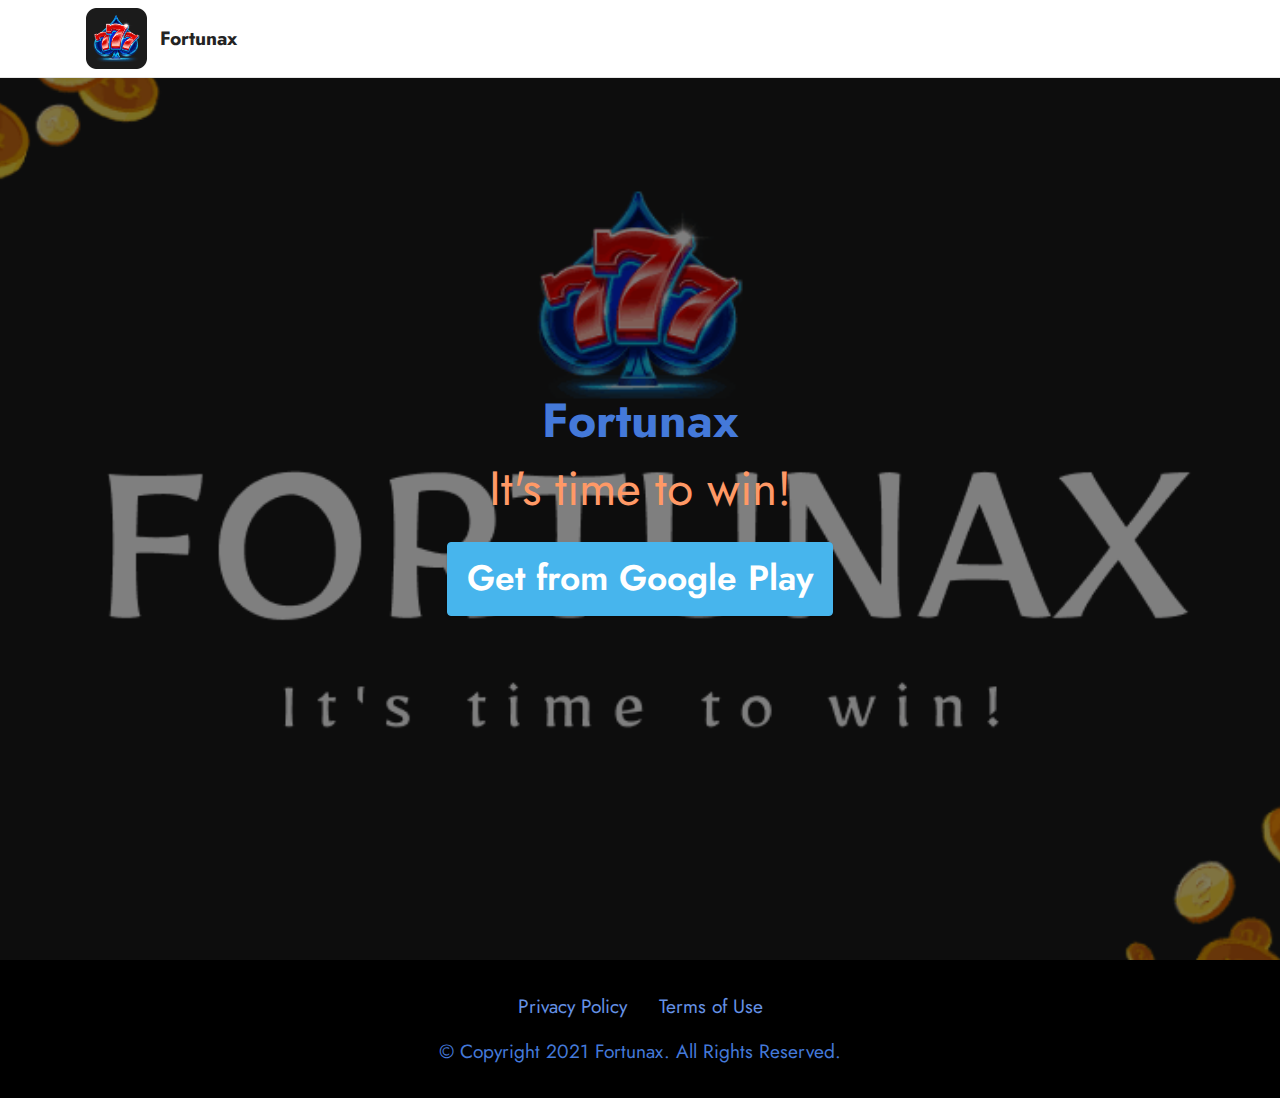
<file: index.html>
<!DOCTYPE html>
<html  >
<head>
  <!-- Site made with Mobirise Website Builder v5.3.10, https://mobirise.com -->
  <meta charset="UTF-8">
  <meta http-equiv="X-UA-Compatible" content="IE=edge">
  <meta name="generator" content="Mobirise v5.3.10, mobirise.com">
  <meta name="viewport" content="width=device-width, initial-scale=1, minimum-scale=1">
  <link rel="shortcut icon" href="assets/images/frame-389-121x121.png" type="image/x-icon">
  <meta name="description" content="Fortunax">
  
  
  <title>Fortunax</title>
  <link rel="stylesheet" href="assets/tether/tether.min.css">
  <link rel="stylesheet" href="assets/bootstrap/css/bootstrap.min.css">
  <link rel="stylesheet" href="assets/bootstrap/css/bootstrap-grid.min.css">
  <link rel="stylesheet" href="assets/bootstrap/css/bootstrap-reboot.min.css">
  <link rel="stylesheet" href="assets/dropdown/css/style.css">
  <link rel="stylesheet" href="assets/socicon/css/styles.css">
  <link rel="stylesheet" href="assets/theme/css/style.css">
  <link rel="preload" href="https://fonts.googleapis.com/css?family=Jost:100,200,300,400,500,600,700,800,900,100i,200i,300i,400i,500i,600i,700i,800i,900i&display=swap" as="style" onload="this.onload=null;this.rel='stylesheet'">
  <noscript><link rel="stylesheet" href="https://fonts.googleapis.com/css?family=Jost:100,200,300,400,500,600,700,800,900,100i,200i,300i,400i,500i,600i,700i,800i,900i&display=swap"></noscript>
  <link rel="preload" as="style" href="assets/mobirise/css/mbr-additional.css"><link rel="stylesheet" href="assets/mobirise/css/mbr-additional.css" type="text/css">
  
  
  
  
</head>
<body>
  
  <section class="menu cid-s48OLK6784" once="menu" id="menu1-h">
    
    <nav class="navbar navbar-dropdown navbar-fixed-top navbar-expand-lg">
        <div class="container">
            <div class="navbar-brand">
                <span class="navbar-logo">
                    <a href="https://play.google.com/store/apps/details?id=com.botpoe.fortunax">
                        <img src="assets/images/frame-389-121x121.png" alt="Mobirise" style="height: 3.8rem;">
                    </a>
                </span>
                <span class="navbar-caption-wrap"><a class="navbar-caption text-black text-primary display-7" href="https://play.google.com/store/apps/details?id=com.botpoe.fortunax">Fortunax</a></span>
            </div>
            
            <div class="collapse navbar-collapse" id="navbarSupportedContent">
                <ul class="navbar-nav nav-dropdown nav-right" data-app-modern-menu="true"><li class="nav-item"><a class="nav-link link text-black display-4" href="https://mobirise.com">Menu Item 1</a></li>
                    <li class="nav-item"><a class="nav-link link text-black display-4" href="https://mobirise.com">
                            Menu Item 2</a></li></ul>
                
                
            </div>
        </div>
    </nav>

</section>

<section class="header1 cid-s48MCQYojq mbr-fullscreen" id="header1-f">

    

    <div class="mbr-overlay" style="opacity: 0.5; background-color: rgb(0, 0, 0);"></div>

    <div class="align-center container">
        <div class="row justify-content-center">
            <div class="col-12 col-lg-8">
                <h1 class="mbr-section-title mbr-fonts-style mb-3 display-2"><strong>Fortunax</strong></h1>
                
                <p class="mbr-text mbr-fonts-style display-2">It's time to win!</p>
                <div class="mbr-section-btn mt-3"><a class="btn btn-info display-5" href="https://play.google.com/store/apps/details?id=com.botpoe.fortunax" target="_blank">Get from Google Play</a></div>
            </div>
        </div>
    </div>
</section>

<section class="footer3 cid-s48P1Icc8J" once="footers" id="footer3-i">

    

    

    <div class="container">
        <div class="media-container-row align-center mbr-white">
            <div class="row row-links">
                <ul class="foot-menu">
                    
                    
                    
                    
                    
                <li class="foot-menu-item mbr-fonts-style display-7"><a href="privacy-policy.html" class="text-primary">Privacy Policy</a></li><li class="foot-menu-item mbr-fonts-style display-7"><a href="terms-of-use.html" class="text-primary">Terms of Use</a></li></ul>
            </div>
            
            <div class="row row-copirayt">
                <p class="mbr-text mb-0 mbr-fonts-style mbr-white align-center display-7">
                    © Copyright 2021 Fortunax. All Rights Reserved.
                </p>
            </div>
        </div>
    </div>
  
  
  
</body>
</html>
</file>
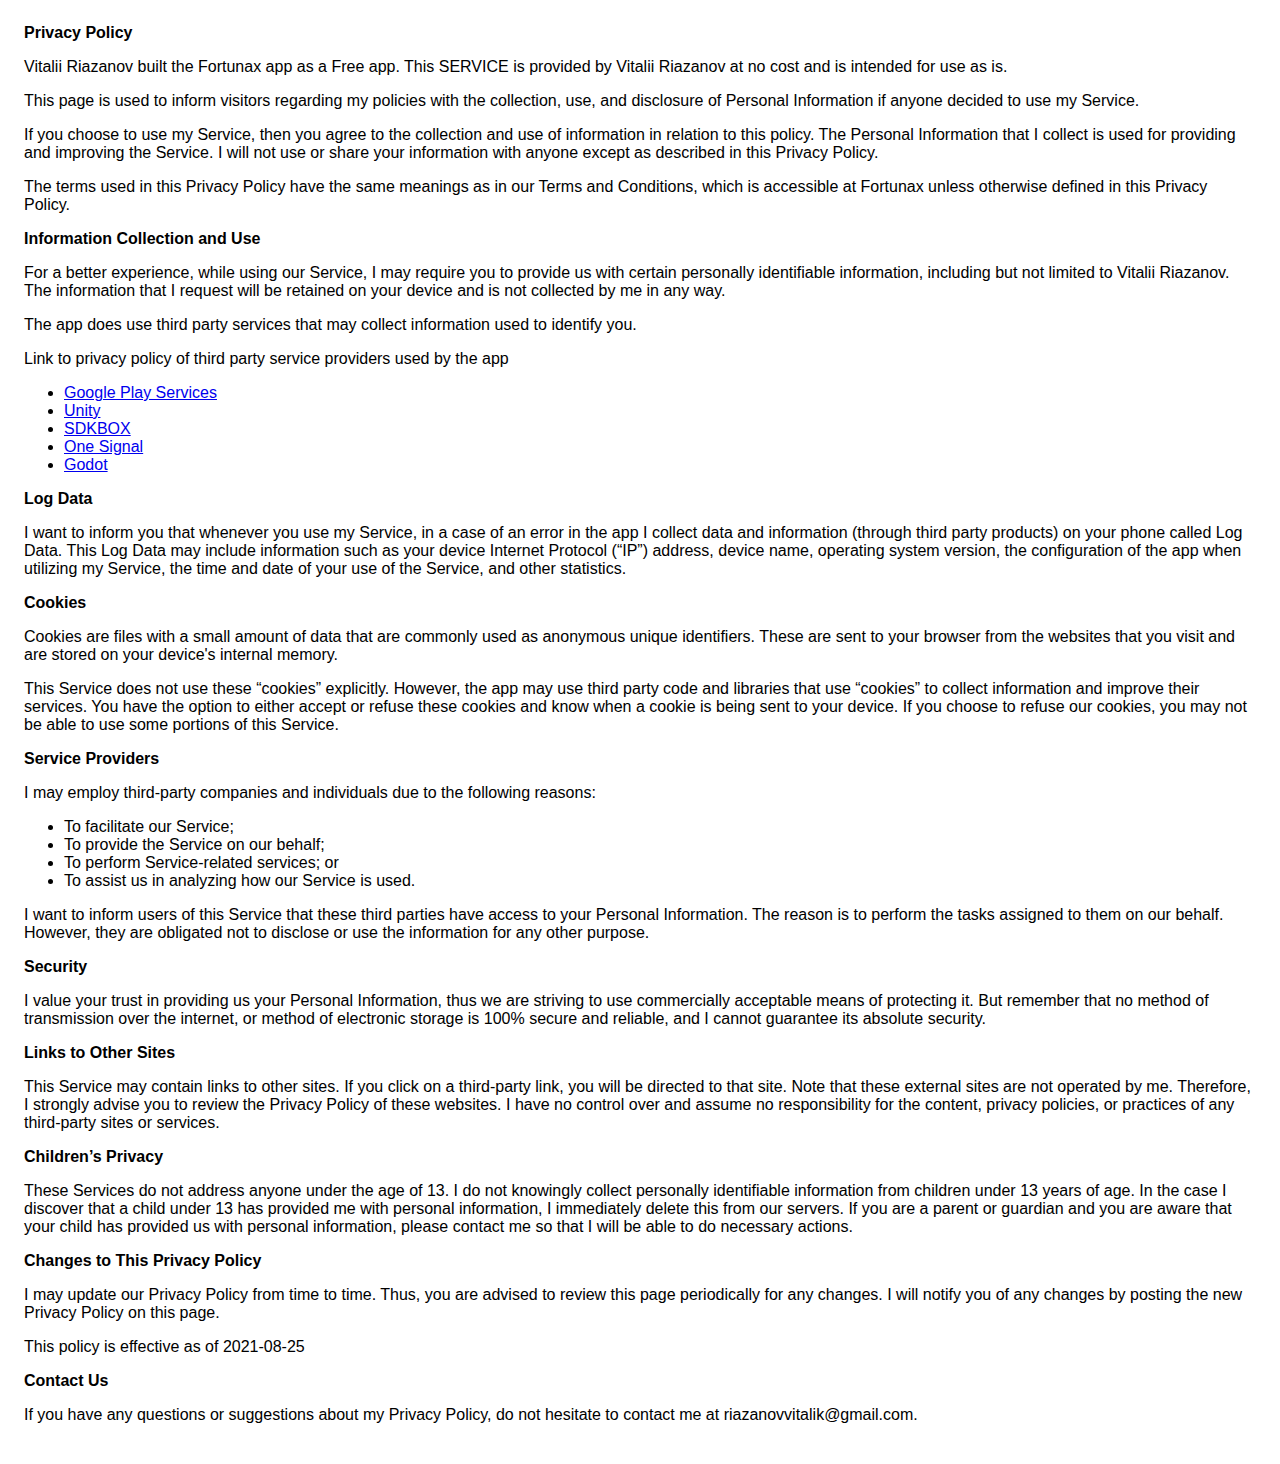
<file: privacy-policy.html>
<!DOCTYPE html>
    <html>
    <head>
      <meta charset='utf-8'>
      <meta name='viewport' content='width=device-width'>
      <title>Privacy Policy</title>
      <style> body { font-family: 'Helvetica Neue', Helvetica, Arial, sans-serif; padding:1em; } </style>
    </head>
    <body>
    <strong>Privacy Policy</strong> <p>
                  Vitalii Riazanov built the Fortunax app as
                  a Free app. This SERVICE is provided by
                  Vitalii Riazanov at no cost and is intended for use as
                  is.
                </p> <p>
                  This page is used to inform visitors regarding my
                  policies with the collection, use, and disclosure of Personal
                  Information if anyone decided to use my Service.
                </p> <p>
                  If you choose to use my Service, then you agree to
                  the collection and use of information in relation to this
                  policy. The Personal Information that I collect is
                  used for providing and improving the Service. I will not use or share your information with
                  anyone except as described in this Privacy Policy.
                </p> <p>
                  The terms used in this Privacy Policy have the same meanings
                  as in our Terms and Conditions, which is accessible at
                  Fortunax unless otherwise defined in this Privacy Policy.
                </p> <p><strong>Information Collection and Use</strong></p> <p>
                  For a better experience, while using our Service, I
                  may require you to provide us with certain personally
                  identifiable information, including but not limited to Vitalii Riazanov. The information that
                  I request will be retained on your device and is not collected by me in any way.
                </p> <div><p>
                    The app does use third party services that may collect
                    information used to identify you.
                  </p> <p>
                    Link to privacy policy of third party service providers used
                    by the app
                  </p> <ul><li><a href="https://www.google.com/policies/privacy/" target="_blank" rel="noopener noreferrer">Google Play Services</a></li><!----><!----><!----><!----><!----><!----><!----><!----><!----><!----><li><a href="https://unity3d.com/legal/privacy-policy" target="_blank" rel="noopener noreferrer">Unity</a></li><li><a href="https://www.sdkbox.com/privacy" target="_blank" rel="noopener noreferrer">SDKBOX</a></li><!----><li><a href="https://onesignal.com/privacy_policy" target="_blank" rel="noopener noreferrer">One Signal</a></li><!----><!----><!----><!----><!----><!----><!----><!----><!----><li><a href="https://godotengine.org/privacy-policy" target="_blank" rel="noopener noreferrer">Godot</a></li><!----><!----></ul></div> <p><strong>Log Data</strong></p> <p>
                  I want to inform you that whenever you
                  use my Service, in a case of an error in the app
                  I collect data and information (through third party
                  products) on your phone called Log Data. This Log Data may
                  include information such as your device Internet Protocol
                  (“IP”) address, device name, operating system version, the
                  configuration of the app when utilizing my Service,
                  the time and date of your use of the Service, and other
                  statistics.
                </p> <p><strong>Cookies</strong></p> <p>
                  Cookies are files with a small amount of data that are
                  commonly used as anonymous unique identifiers. These are sent
                  to your browser from the websites that you visit and are
                  stored on your device's internal memory.
                </p> <p>
                  This Service does not use these “cookies” explicitly. However,
                  the app may use third party code and libraries that use
                  “cookies” to collect information and improve their services.
                  You have the option to either accept or refuse these cookies
                  and know when a cookie is being sent to your device. If you
                  choose to refuse our cookies, you may not be able to use some
                  portions of this Service.
                </p> <p><strong>Service Providers</strong></p> <p>
                  I may employ third-party companies and
                  individuals due to the following reasons:
                </p> <ul><li>To facilitate our Service;</li> <li>To provide the Service on our behalf;</li> <li>To perform Service-related services; or</li> <li>To assist us in analyzing how our Service is used.</li></ul> <p>
                  I want to inform users of this Service
                  that these third parties have access to your Personal
                  Information. The reason is to perform the tasks assigned to
                  them on our behalf. However, they are obligated not to
                  disclose or use the information for any other purpose.
                </p> <p><strong>Security</strong></p> <p>
                  I value your trust in providing us your
                  Personal Information, thus we are striving to use commercially
                  acceptable means of protecting it. But remember that no method
                  of transmission over the internet, or method of electronic
                  storage is 100% secure and reliable, and I cannot
                  guarantee its absolute security.
                </p> <p><strong>Links to Other Sites</strong></p> <p>
                  This Service may contain links to other sites. If you click on
                  a third-party link, you will be directed to that site. Note
                  that these external sites are not operated by me.
                  Therefore, I strongly advise you to review the
                  Privacy Policy of these websites. I have
                  no control over and assume no responsibility for the content,
                  privacy policies, or practices of any third-party sites or
                  services.
                </p> <p><strong>Children’s Privacy</strong></p> <p>
                  These Services do not address anyone under the age of 13.
                  I do not knowingly collect personally
                  identifiable information from children under 13 years of age. In the case
                  I discover that a child under 13 has provided
                  me with personal information, I immediately
                  delete this from our servers. If you are a parent or guardian
                  and you are aware that your child has provided us with
                  personal information, please contact me so that
                  I will be able to do necessary actions.
                </p> <p><strong>Changes to This Privacy Policy</strong></p> <p>
                  I may update our Privacy Policy from
                  time to time. Thus, you are advised to review this page
                  periodically for any changes. I will
                  notify you of any changes by posting the new Privacy Policy on
                  this page.
                </p> <p>This policy is effective as of 2021-08-25</p> <p><strong>Contact Us</strong></p> <p>
                  If you have any questions or suggestions about my
                  Privacy Policy, do not hesitate to contact me at riazanovvitalik@gmail.com.
                
    </body>
    </html>
</file>
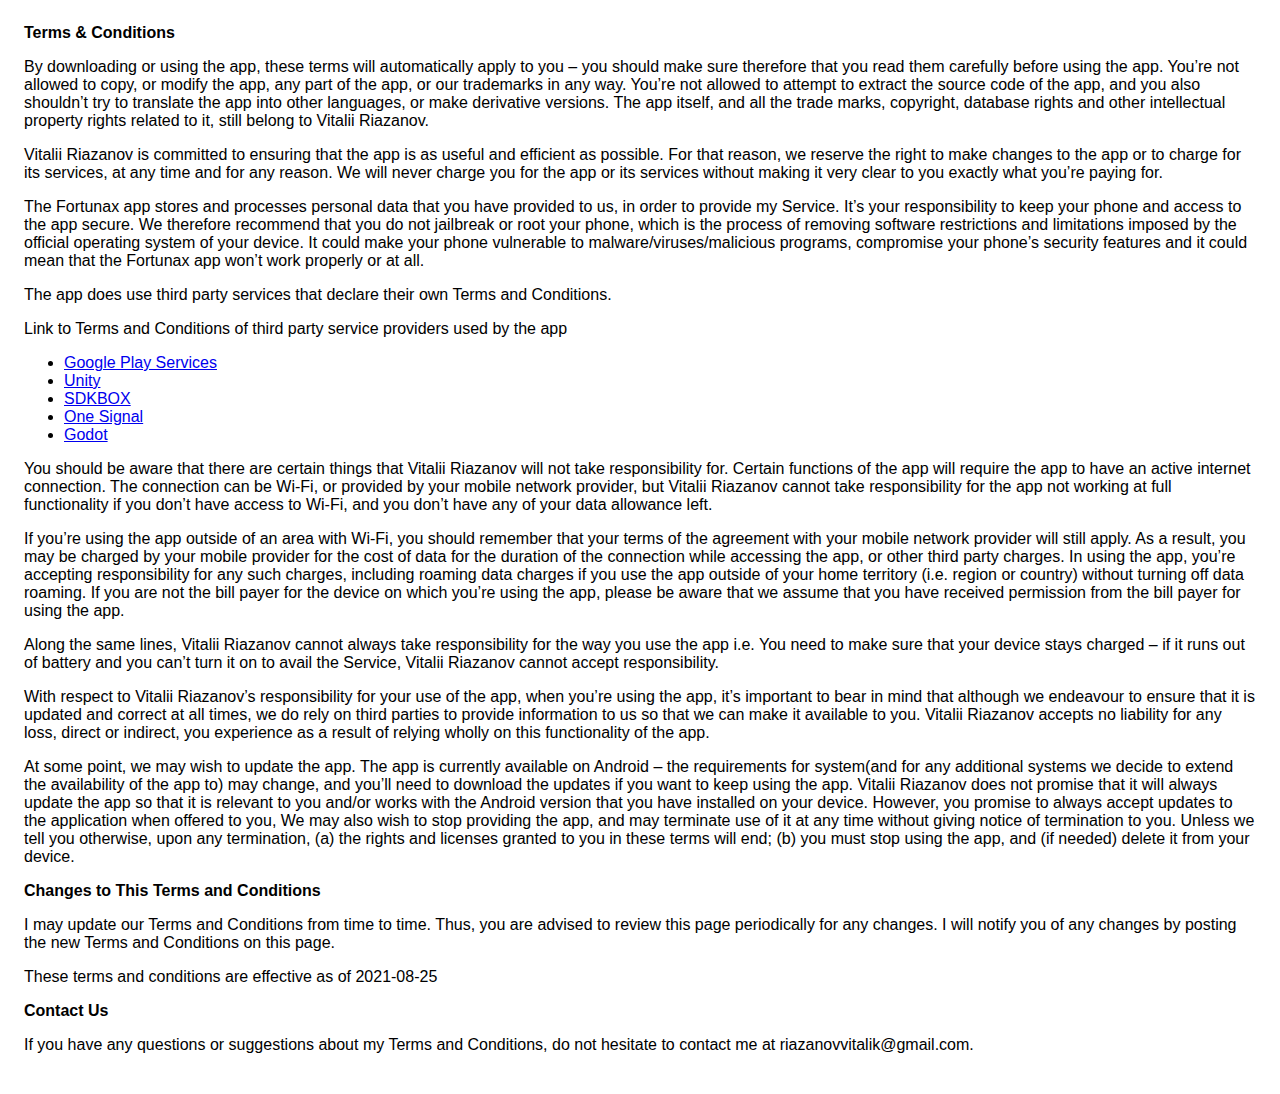
<file: terms-of-use.html>
<!DOCTYPE html>
    <html>
    <head>
      <meta charset='utf-8'>
      <meta name='viewport' content='width=device-width'>
      <title>Terms &amp; Conditions</title>
      <style> body { font-family: 'Helvetica Neue', Helvetica, Arial, sans-serif; padding:1em; } </style>
    </head>
    <body>
    <strong>Terms &amp; Conditions</strong> <p>
                  By downloading or using the app, these terms will
                  automatically apply to you – you should make sure therefore
                  that you read them carefully before using the app. You’re not
                  allowed to copy, or modify the app, any part of the app, or
                  our trademarks in any way. You’re not allowed to attempt to
                  extract the source code of the app, and you also shouldn’t try
                  to translate the app into other languages, or make derivative
                  versions. The app itself, and all the trade marks, copyright,
                  database rights and other intellectual property rights related
                  to it, still belong to Vitalii Riazanov.
                </p> <p>
                  Vitalii Riazanov is committed to ensuring that the app is
                  as useful and efficient as possible. For that reason, we
                  reserve the right to make changes to the app or to charge for
                  its services, at any time and for any reason. We will never
                  charge you for the app or its services without making it very
                  clear to you exactly what you’re paying for.
                </p> <p>
                  The Fortunax app stores and processes personal data that
                  you have provided to us, in order to provide my
                  Service. It’s your responsibility to keep your phone and
                  access to the app secure. We therefore recommend that you do
                  not jailbreak or root your phone, which is the process of
                  removing software restrictions and limitations imposed by the
                  official operating system of your device. It could make your
                  phone vulnerable to malware/viruses/malicious programs,
                  compromise your phone’s security features and it could mean
                  that the Fortunax app won’t work properly or at all.
                </p> <div><p>
                    The app does use third party services that declare their own
                    Terms and Conditions.
                  </p> <p>
                    Link to Terms and Conditions of third party service
                    providers used by the app
                  </p> <ul><li><a href="https://policies.google.com/terms" target="_blank" rel="noopener noreferrer">Google Play Services</a></li><!----><!----><!----><!----><!----><!----><!----><!----><!----><!----><li><a href="https://unity3d.com/legal/terms-of-service" target="_blank" rel="noopener noreferrer">Unity</a></li><li><a href="https://www.sdkbox.com/privacy" target="_blank" rel="noopener noreferrer">SDKBOX</a></li><!----><li><a href="https://onesignal.com/tos" target="_blank" rel="noopener noreferrer">One Signal</a></li><!----><!----><!----><!----><!----><!----><!----><!----><!----><li><a href="https://godotengine.org/license" target="_blank" rel="noopener noreferrer">Godot</a></li><!----><!----></ul></div> <p>
                  You should be aware that there are certain things that
                  Vitalii Riazanov will not take responsibility for. Certain
                  functions of the app will require the app to have an active
                  internet connection. The connection can be Wi-Fi, or provided
                  by your mobile network provider, but Vitalii Riazanov
                  cannot take responsibility for the app not working at full
                  functionality if you don’t have access to Wi-Fi, and you don’t
                  have any of your data allowance left.
                </p> <p></p> <p>
                  If you’re using the app outside of an area with Wi-Fi, you
                  should remember that your terms of the agreement with your
                  mobile network provider will still apply. As a result, you may
                  be charged by your mobile provider for the cost of data for
                  the duration of the connection while accessing the app, or
                  other third party charges. In using the app, you’re accepting
                  responsibility for any such charges, including roaming data
                  charges if you use the app outside of your home territory
                  (i.e. region or country) without turning off data roaming. If
                  you are not the bill payer for the device on which you’re
                  using the app, please be aware that we assume that you have
                  received permission from the bill payer for using the app.
                </p> <p>
                  Along the same lines, Vitalii Riazanov cannot always take
                  responsibility for the way you use the app i.e. You need to
                  make sure that your device stays charged – if it runs out of
                  battery and you can’t turn it on to avail the Service,
                  Vitalii Riazanov cannot accept responsibility.
                </p> <p>
                  With respect to Vitalii Riazanov’s responsibility for your
                  use of the app, when you’re using the app, it’s important to
                  bear in mind that although we endeavour to ensure that it is
                  updated and correct at all times, we do rely on third parties
                  to provide information to us so that we can make it available
                  to you. Vitalii Riazanov accepts no liability for any
                  loss, direct or indirect, you experience as a result of
                  relying wholly on this functionality of the app.
                </p> <p>
                  At some point, we may wish to update the app. The app is
                  currently available on Android – the requirements for
                  system(and for any additional systems we
                  decide to extend the availability of the app to) may change,
                  and you’ll need to download the updates if you want to keep
                  using the app. Vitalii Riazanov does not promise that it
                  will always update the app so that it is relevant to you
                  and/or works with the Android version that you have
                  installed on your device. However, you promise to always
                  accept updates to the application when offered to you, We may
                  also wish to stop providing the app, and may terminate use of
                  it at any time without giving notice of termination to you.
                  Unless we tell you otherwise, upon any termination, (a) the
                  rights and licenses granted to you in these terms will end;
                  (b) you must stop using the app, and (if needed) delete it
                  from your device.
                </p> <p><strong>Changes to This Terms and Conditions</strong></p> <p>
                  I may update our Terms and Conditions
                  from time to time. Thus, you are advised to review this page
                  periodically for any changes. I will
                  notify you of any changes by posting the new Terms and
                  Conditions on this page.
                </p> <p>
                  These terms and conditions are effective as of 2021-08-25
                </p> <p><strong>Contact Us</strong></p> <p>
                  If you have any questions or suggestions about my
                  Terms and Conditions, do not hesitate to contact me
                  at riazanovvitalik@gmail.com.
               
    </body>
    </html>
</file>
<file: assets/dropdown/css/style.css>
.navbar-dropdown {
  left: 0;
  padding: 0;
  position: absolute;
  right: 0;
  top: 0;
  transition: all 0.45s ease;
  z-index: 1030;
  background: #282828; }
  .navbar-dropdown .navbar-logo {
    margin-right: 0.8rem;
    transition: margin 0.3s ease-in-out;
    vertical-align: middle; }
    .navbar-dropdown .navbar-logo img {
      height: 3.125rem;
      transition: all 0.3s ease-in-out; }
    .navbar-dropdown .navbar-logo.mbr-iconfont {
      font-size: 3.125rem;
      line-height: 3.125rem; }
  .navbar-dropdown .navbar-caption {
    font-weight: 700;
    white-space: normal;
    vertical-align: -4px;
    line-height: 3.125rem !important; }
    .navbar-dropdown .navbar-caption, .navbar-dropdown .navbar-caption:hover {
      color: inherit;
      text-decoration: none; }
  .navbar-dropdown .mbr-iconfont + .navbar-caption {
    vertical-align: -1px; }
  .navbar-dropdown.navbar-fixed-top {
    position: fixed; }
  .navbar-dropdown .navbar-brand span {
    vertical-align: -4px; }
  .navbar-dropdown.bg-color.transparent {
    background: none; }
  .navbar-dropdown.navbar-short .navbar-brand {
    padding: 0.625rem 0; }
    .navbar-dropdown.navbar-short .navbar-brand span {
      vertical-align: -1px; }
  .navbar-dropdown.navbar-short .navbar-caption {
    line-height: 2.375rem !important;
    vertical-align: -2px; }
  .navbar-dropdown.navbar-short .navbar-logo {
    margin-right: 0.5rem; }
    .navbar-dropdown.navbar-short .navbar-logo img {
      height: 2.375rem; }
    .navbar-dropdown.navbar-short .navbar-logo.mbr-iconfont {
      font-size: 2.375rem;
      line-height: 2.375rem; }
  .navbar-dropdown.navbar-short .mbr-table-cell {
    height: 3.625rem; }
  .navbar-dropdown .navbar-close {
    left: 0.6875rem;
    position: fixed;
    top: 0.75rem;
    z-index: 1000; }
  .navbar-dropdown .hamburger-icon {
    content: "";
    display: inline-block;
    vertical-align: middle;
    width: 16px;
    -webkit-box-shadow: 0 -6px 0 1px #282828,0 0 0 1px #282828,0 6px 0 1px #282828;
    -moz-box-shadow: 0 -6px 0 1px #282828,0 0 0 1px #282828,0 6px 0 1px #282828;
    box-shadow: 0 -6px 0 1px #282828,0 0 0 1px #282828,0 6px 0 1px #282828; }

.dropdown-menu .dropdown-toggle[data-toggle="dropdown-submenu"]::after {
  border-bottom: 0.35em solid transparent;
  border-left: 0.35em solid;
  border-right: 0;
  border-top: 0.35em solid transparent;
  margin-left: 0.3rem; }

.dropdown-menu .dropdown-item:focus {
  outline: 0; }

.nav-dropdown {
  font-size: 0.75rem;
  font-weight: 500;
  height: auto !important; }
  .nav-dropdown .nav-btn {
    padding-left: 1rem; }
  .nav-dropdown .link {
    margin: .667em 1.667em;
    font-weight: 500;
    padding: 0;
    transition: color .2s ease-in-out; }
    .nav-dropdown .link.dropdown-toggle {
      margin-right: 2.583em; }
      .nav-dropdown .link.dropdown-toggle::after {
        margin-left: .25rem;
        border-top: 0.35em solid;
        border-right: 0.35em solid transparent;
        border-left: 0.35em solid transparent;
        border-bottom: 0; }
      .nav-dropdown .link.dropdown-toggle[aria-expanded="true"] {
        margin: 0;
        padding: 0.667em 3.263em  0.667em 1.667em; }
  .nav-dropdown .link::after,
  .nav-dropdown .dropdown-item::after {
    color: inherit; }
  .nav-dropdown .btn {
    font-size: 0.75rem;
    font-weight: 700;
    letter-spacing: 0;
    margin-bottom: 0;
    padding-left: 1.25rem;
    padding-right: 1.25rem; }
  .nav-dropdown .dropdown-menu {
    border-radius: 0;
    border: 0;
    left: 0;
    margin: 0;
    padding-bottom: 1.25rem;
    padding-top: 1.25rem;
    position: relative; }
  .nav-dropdown .dropdown-submenu {
    margin-left: 0.125rem;
    top: 0; }
  .nav-dropdown .dropdown-item {
    font-weight: 500;
    line-height: 2;
    padding: 0.3846em 4.615em 0.3846em 1.5385em;
    position: relative;
    transition: color .2s ease-in-out, background-color .2s ease-in-out; }
    .nav-dropdown .dropdown-item::after {
      margin-top: -0.3077em;
      position: absolute;
      right: 1.1538em;
      top: 50%; }
    .nav-dropdown .dropdown-item:focus, .nav-dropdown .dropdown-item:hover {
      background: none; }

@media (max-width: 767px) {
  .nav-dropdown.navbar-toggleable-sm {
    bottom: 0;
    display: none;
    left: 0;
    overflow-x: hidden;
    position: fixed;
    top: 0;
    transform: translateX(-100%);
    -ms-transform: translateX(-100%);
    -webkit-transform: translateX(-100%);
    width: 18.75rem;
    z-index: 999; } }
.nav-dropdown.navbar-toggleable-xl {
  bottom: 0;
  display: none;
  left: 0;
  overflow-x: hidden;
  position: fixed;
  top: 0;
  transform: translateX(-100%);
  -ms-transform: translateX(-100%);
  -webkit-transform: translateX(-100%);
  width: 18.75rem;
  z-index: 999; }

.nav-dropdown-sm {
  display: block !important;
  overflow-x: hidden;
  overflow: auto;
  padding-top: 3.875rem; }
  .nav-dropdown-sm::after {
    content: "";
    display: block;
    height: 3rem;
    width: 100%; }
  .nav-dropdown-sm.collapse.in ~ .navbar-close {
    display: block !important; }
  .nav-dropdown-sm.collapsing, .nav-dropdown-sm.collapse.in {
    transform: translateX(0);
    -ms-transform: translateX(0);
    -webkit-transform: translateX(0);
    transition: all 0.25s ease-out;
    -webkit-transition: all 0.25s ease-out;
    background: #282828; }
  .nav-dropdown-sm.collapsing[aria-expanded="false"] {
    transform: translateX(-100%);
    -ms-transform: translateX(-100%);
    -webkit-transform: translateX(-100%); }
  .nav-dropdown-sm .nav-item {
    display: block;
    margin-left: 0 !important;
    padding-left: 0; }
  .nav-dropdown-sm .link,
  .nav-dropdown-sm .dropdown-item {
    border-top: 1px dotted rgba(255, 255, 255, 0.1);
    font-size: 0.8125rem;
    line-height: 1.6;
    margin: 0 !important;
    padding: 0.875rem 2.4rem 0.875rem 1.5625rem !important;
    position: relative;
    white-space: normal; }
    .nav-dropdown-sm .link:focus, .nav-dropdown-sm .link:hover,
    .nav-dropdown-sm .dropdown-item:focus,
    .nav-dropdown-sm .dropdown-item:hover {
      background: rgba(0, 0, 0, 0.2) !important;
      color: #c0a375; }
  .nav-dropdown-sm .nav-btn {
    position: relative;
    padding: 1.5625rem 1.5625rem 0 1.5625rem; }
    .nav-dropdown-sm .nav-btn::before {
      border-top: 1px dotted rgba(255, 255, 255, 0.1);
      content: "";
      left: 0;
      position: absolute;
      top: 0;
      width: 100%; }
    .nav-dropdown-sm .nav-btn + .nav-btn {
      padding-top: 0.625rem; }
      .nav-dropdown-sm .nav-btn + .nav-btn::before {
        display: none; }
  .nav-dropdown-sm .btn {
    padding: 0.625rem 0; }
  .nav-dropdown-sm .dropdown-toggle[data-toggle="dropdown-submenu"]::after {
    margin-left: .25rem;
    border-top: 0.35em solid;
    border-right: 0.35em solid transparent;
    border-left: 0.35em solid transparent;
    border-bottom: 0; }
  .nav-dropdown-sm .dropdown-toggle[data-toggle="dropdown-submenu"][aria-expanded="true"]::after {
    border-top: 0;
    border-right: 0.35em solid transparent;
    border-left: 0.35em solid transparent;
    border-bottom: 0.35em solid; }
  .nav-dropdown-sm .dropdown-menu {
    margin: 0;
    padding: 0;
    position: relative;
    top: 0;
    left: 0;
    width: 100%;
    border: 0;
    float: none;
    border-radius: 0;
    background: none; }
  .nav-dropdown-sm .dropdown-submenu {
    left: 100%;
    margin-left: 0.125rem;
    margin-top: -1.25rem;
    top: 0; }

.navbar-toggleable-sm .nav-dropdown .dropdown-menu {
  position: absolute; }

.navbar-toggleable-sm .nav-dropdown .dropdown-submenu {
  left: 100%;
  margin-left: 0.125rem;
  margin-top: -1.25rem;
  top: 0; }

.navbar-toggleable-sm.opened .nav-dropdown .dropdown-menu {
  position: relative; }

.navbar-toggleable-sm.opened .nav-dropdown .dropdown-submenu {
  left: 0;
  margin-left: 00rem;
  margin-top: 0rem;
  top: 0; }

.is-builder .nav-dropdown.collapsing {
  transition: none !important; }

/*# sourceMappingURL=style.css.map */
</file>
<file: assets/socicon/css/styles.css>
@charset "UTF-8";

@font-face {
  font-family: 'Socicon';
  src:  url('../fonts/socicon.eot');
  src:  url('../fonts/socicon.eot?#iefix') format('embedded-opentype'),
    url('../fonts/socicon.woff2') format('woff2'),
    url('../fonts/socicon.ttf') format('truetype'),
    url('../fonts/socicon.woff') format('woff'),
    url('../fonts/socicon.svg#socicon') format('svg');
  font-weight: normal;
  font-style: normal;
  font-display: swap;
}

[data-icon]:before {
  font-family: "socicon" !important;
  content: attr(data-icon);
  font-style: normal !important;
  font-weight: normal !important;
  font-variant: normal !important;
  text-transform: none !important;
  speak: none;
  line-height: 1;
  -webkit-font-smoothing: antialiased;
  -moz-osx-font-smoothing: grayscale;
}

[class^="socicon-"], [class*=" socicon-"] {
  /* use !important to prevent issues with browser extensions that change fonts */
  font-family: 'Socicon' !important;
  speak: none;
  font-style: normal;
  font-weight: normal;
  font-variant: normal;
  text-transform: none;
  line-height: 1;

  /* Better Font Rendering =========== */
  -webkit-font-smoothing: antialiased;
  -moz-osx-font-smoothing: grayscale;
}

.socicon-eitaa:before {
  content: "\e97c";
}
.socicon-soroush:before {
  content: "\e97d";
}
.socicon-bale:before {
  content: "\e97e";
}
.socicon-zazzle:before {
  content: "\e97b";
}
.socicon-society6:before {
  content: "\e97a";
}
.socicon-redbubble:before {
  content: "\e979";
}
.socicon-avvo:before {
  content: "\e978";
}
.socicon-stitcher:before {
  content: "\e977";
}
.socicon-googlehangouts:before {
  content: "\e974";
}
.socicon-dlive:before {
  content: "\e975";
}
.socicon-vsco:before {
  content: "\e976";
}
.socicon-flipboard:before {
  content: "\e973";
}
.socicon-ubuntu:before {
  content: "\e958";
}
.socicon-artstation:before {
  content: "\e959";
}
.socicon-invision:before {
  content: "\e95a";
}
.socicon-torial:before {
  content: "\e95b";
}
.socicon-collectorz:before {
  content: "\e95c";
}
.socicon-seenthis:before {
  content: "\e95d";
}
.socicon-googleplaymusic:before {
  content: "\e95e";
}
.socicon-debian:before {
  content: "\e95f";
}
.socicon-filmfreeway:before {
  content: "\e960";
}
.socicon-gnome:before {
  content: "\e961";
}
.socicon-itchio:before {
  content: "\e962";
}
.socicon-jamendo:before {
  content: "\e963";
}
.socicon-mix:before {
  content: "\e964";
}
.socicon-sharepoint:before {
  content: "\e965";
}
.socicon-tinder:before {
  content: "\e966";
}
.socicon-windguru:before {
  content: "\e967";
}
.socicon-cdbaby:before {
  content: "\e968";
}
.socicon-elementaryos:before {
  content: "\e969";
}
.socicon-stage32:before {
  content: "\e96a";
}
.socicon-tiktok:before {
  content: "\e96b";
}
.socicon-gitter:before {
  content: "\e96c";
}
.socicon-letterboxd:before {
  content: "\e96d";
}
.socicon-threema:before {
  content: "\e96e";
}
.socicon-splice:before {
  content: "\e96f";
}
.socicon-metapop:before {
  content: "\e970";
}
.socicon-naver:before {
  content: "\e971";
}
.socicon-remote:before {
  content: "\e972";
}
.socicon-internet:before {
  content: "\e957";
}
.socicon-moddb:before {
  content: "\e94b";
}
.socicon-indiedb:before {
  content: "\e94c";
}
.socicon-traxsource:before {
  content: "\e94d";
}
.socicon-gamefor:before {
  content: "\e94e";
}
.socicon-pixiv:before {
  content: "\e94f";
}
.socicon-myanimelist:before {
  content: "\e950";
}
.socicon-blackberry:before {
  content: "\e951";
}
.socicon-wickr:before {
  content: "\e952";
}
.socicon-spip:before {
  content: "\e953";
}
.socicon-napster:before {
  content: "\e954";
}
.socicon-beatport:before {
  content: "\e955";
}
.socicon-hackerone:before {
  content: "\e956";
}
.socicon-hackernews:before {
  content: "\e946";
}
.socicon-smashwords:before {
  content: "\e947";
}
.socicon-kobo:before {
  content: "\e948";
}
.socicon-bookbub:before {
  content: "\e949";
}
.socicon-mailru:before {
  content: "\e94a";
}
.socicon-gitlab:before {
  content: "\e945";
}
.socicon-instructables:before {
  content: "\e944";
}
.socicon-portfolio:before {
  content: "\e943";
}
.socicon-codered:before {
  content: "\e940";
}
.socicon-origin:before {
  content: "\e941";
}
.socicon-nextdoor:before {
  content: "\e942";
}
.socicon-udemy:before {
  content: "\e93f";
}
.socicon-livemaster:before {
  content: "\e93e";
}
.socicon-crunchbase:before {
  content: "\e93b";
}
.socicon-homefy:before {
  content: "\e93c";
}
.socicon-calendly:before {
  content: "\e93d";
}
.socicon-realtor:before {
  content: "\e90f";
}
.socicon-tidal:before {
  content: "\e910";
}
.socicon-qobuz:before {
  content: "\e911";
}
.socicon-natgeo:before {
  content: "\e912";
}
.socicon-mastodon:before {
  content: "\e913";
}
.socicon-unsplash:before {
  content: "\e914";
}
.socicon-homeadvisor:before {
  content: "\e915";
}
.socicon-angieslist:before {
  content: "\e916";
}
.socicon-codepen:before {
  content: "\e917";
}
.socicon-slack:before {
  content: "\e918";
}
.socicon-openaigym:before {
  content: "\e919";
}
.socicon-logmein:before {
  content: "\e91a";
}
.socicon-fiverr:before {
  content: "\e91b";
}
.socicon-gotomeeting:before {
  content: "\e91c";
}
.socicon-aliexpress:before {
  content: "\e91d";
}
.socicon-guru:before {
  content: "\e91e";
}
.socicon-appstore:before {
  content: "\e91f";
}
.socicon-homes:before {
  content: "\e920";
}
.socicon-zoom:before {
  content: "\e921";
}
.socicon-alibaba:before {
  content: "\e922";
}
.socicon-craigslist:before {
  content: "\e923";
}
.socicon-wix:before {
  content: "\e924";
}
.socicon-redfin:before {
  content: "\e925";
}
.socicon-googlecalendar:before {
  content: "\e926";
}
.socicon-shopify:before {
  content: "\e927";
}
.socicon-freelancer:before {
  content: "\e928";
}
.socicon-seedrs:before {
  content: "\e929";
}
.socicon-bing:before {
  content: "\e92a";
}
.socicon-doodle:before {
  content: "\e92b";
}
.socicon-bonanza:before {
  content: "\e92c";
}
.socicon-squarespace:before {
  content: "\e92d";
}
.socicon-toptal:before {
  content: "\e92e";
}
.socicon-gust:before {
  content: "\e92f";
}
.socicon-ask:before {
  content: "\e930";
}
.socicon-trulia:before {
  content: "\e931";
}
.socicon-loomly:before {
  content: "\e932";
}
.socicon-ghost:before {
  content: "\e933";
}
.socicon-upwork:before {
  content: "\e934";
}
.socicon-fundable:before {
  content: "\e935";
}
.socicon-booking:before {
  content: "\e936";
}
.socicon-googlemaps:before {
  content: "\e937";
}
.socicon-zillow:before {
  content: "\e938";
}
.socicon-niconico:before {
  content: "\e939";
}
.socicon-toneden:before {
  content: "\e93a";
}
.socicon-augment:before {
  content: "\e908";
}
.socicon-bitbucket:before {
  content: "\e909";
}
.socicon-fyuse:before {
  content: "\e90a";
}
.socicon-yt-gaming:before {
  content: "\e90b";
}
.socicon-sketchfab:before {
  content: "\e90c";
}
.socicon-mobcrush:before {
  content: "\e90d";
}
.socicon-microsoft:before {
  content: "\e90e";
}
.socicon-pandora:before {
  content: "\e907";
}
.socicon-messenger:before {
  content: "\e906";
}
.socicon-gamewisp:before {
  content: "\e905";
}
.socicon-bloglovin:before {
  content: "\e904";
}
.socicon-tunein:before {
  content: "\e903";
}
.socicon-gamejolt:before {
  content: "\e901";
}
.socicon-trello:before {
  content: "\e902";
}
.socicon-spreadshirt:before {
  content: "\e900";
}
.socicon-500px:before {
  content: "\e000";
}
.socicon-8tracks:before {
  content: "\e001";
}
.socicon-airbnb:before {
  content: "\e002";
}
.socicon-alliance:before {
  content: "\e003";
}
.socicon-amazon:before {
  content: "\e004";
}
.socicon-amplement:before {
  content: "\e005";
}
.socicon-android:before {
  content: "\e006";
}
.socicon-angellist:before {
  content: "\e007";
}
.socicon-apple:before {
  content: "\e008";
}
.socicon-appnet:before {
  content: "\e009";
}
.socicon-baidu:before {
  content: "\e00a";
}
.socicon-bandcamp:before {
  content: "\e00b";
}
.socicon-battlenet:before {
  content: "\e00c";
}
.socicon-mixer:before {
  content: "\e00d";
}
.socicon-bebee:before {
  content: "\e00e";
}
.socicon-bebo:before {
  content: "\e00f";
}
.socicon-behance:before {
  content: "\e010";
}
.socicon-blizzard:before {
  content: "\e011";
}
.socicon-blogger:before {
  content: "\e012";
}
.socicon-buffer:before {
  content: "\e013";
}
.socicon-chrome:before {
  content: "\e014";
}
.socicon-coderwall:before {
  content: "\e015";
}
.socicon-curse:before {
  content: "\e016";
}
.socicon-dailymotion:before {
  content: "\e017";
}
.socicon-deezer:before {
  content: "\e018";
}
.socicon-delicious:before {
  content: "\e019";
}
.socicon-deviantart:before {
  content: "\e01a";
}
.socicon-diablo:before {
  content: "\e01b";
}
.socicon-digg:before {
  content: "\e01c";
}
.socicon-discord:before {
  content: "\e01d";
}
.socicon-disqus:before {
  content: "\e01e";
}
.socicon-douban:before {
  content: "\e01f";
}
.socicon-draugiem:before {
  content: "\e020";
}
.socicon-dribbble:before {
  content: "\e021";
}
.socicon-drupal:before {
  content: "\e022";
}
.socicon-ebay:before {
  content: "\e023";
}
.socicon-ello:before {
  content: "\e024";
}
.socicon-endomodo:before {
  content: "\e025";
}
.socicon-envato:before {
  content: "\e026";
}
.socicon-etsy:before {
  content: "\e027";
}
.socicon-facebook:before {
  content: "\e028";
}
.socicon-feedburner:before {
  content: "\e029";
}
.socicon-filmweb:before {
  content: "\e02a";
}
.socicon-firefox:before {
  content: "\e02b";
}
.socicon-flattr:before {
  content: "\e02c";
}
.socicon-flickr:before {
  content: "\e02d";
}
.socicon-formulr:before {
  content: "\e02e";
}
.socicon-forrst:before {
  content: "\e02f";
}
.socicon-foursquare:before {
  content: "\e030";
}
.socicon-friendfeed:before {
  content: "\e031";
}
.socicon-github:before {
  content: "\e032";
}
.socicon-goodreads:before {
  content: "\e033";
}
.socicon-google:before {
  content: "\e034";
}
.socicon-googlescholar:before {
  content: "\e035";
}
.socicon-googlegroups:before {
  content: "\e036";
}
.socicon-googlephotos:before {
  content: "\e037";
}
.socicon-googleplus:before {
  content: "\e038";
}
.socicon-grooveshark:before {
  content: "\e039";
}
.socicon-hackerrank:before {
  content: "\e03a";
}
.socicon-hearthstone:before {
  content: "\e03b";
}
.socicon-hellocoton:before {
  content: "\e03c";
}
.socicon-heroes:before {
  content: "\e03d";
}
.socicon-smashcast:before {
  content: "\e03e";
}
.socicon-horde:before {
  content: "\e03f";
}
.socicon-houzz:before {
  content: "\e040";
}
.socicon-icq:before {
  content: "\e041";
}
.socicon-identica:before {
  content: "\e042";
}
.socicon-imdb:before {
  content: "\e043";
}
.socicon-instagram:before {
  content: "\e044";
}
.socicon-issuu:before {
  content: "\e045";
}
.socicon-istock:before {
  content: "\e046";
}
.socicon-itunes:before {
  content: "\e047";
}
.socicon-keybase:before {
  content: "\e048";
}
.socicon-lanyrd:before {
  content: "\e049";
}
.socicon-lastfm:before {
  content: "\e04a";
}
.socicon-line:before {
  content: "\e04b";
}
.socicon-linkedin:before {
  content: "\e04c";
}
.socicon-livejournal:before {
  content: "\e04d";
}
.socicon-lyft:before {
  content: "\e04e";
}
.socicon-macos:before {
  content: "\e04f";
}
.socicon-mail:before {
  content: "\e050";
}
.socicon-medium:before {
  content: "\e051";
}
.socicon-meetup:before {
  content: "\e052";
}
.socicon-mixcloud:before {
  content: "\e053";
}
.socicon-modelmayhem:before {
  content: "\e054";
}
.socicon-mumble:before {
  content: "\e055";
}
.socicon-myspace:before {
  content: "\e056";
}
.socicon-newsvine:before {
  content: "\e057";
}
.socicon-nintendo:before {
  content: "\e058";
}
.socicon-npm:before {
  content: "\e059";
}
.socicon-odnoklassniki:before {
  content: "\e05a";
}
.socicon-openid:before {
  content: "\e05b";
}
.socicon-opera:before {
  content: "\e05c";
}
.socicon-outlook:before {
  content: "\e05d";
}
.socicon-overwatch:before {
  content: "\e05e";
}
.socicon-patreon:before {
  content: "\e05f";
}
.socicon-paypal:before {
  content: "\e060";
}
.socicon-periscope:before {
  content: "\e061";
}
.socicon-persona:before {
  content: "\e062";
}
.socicon-pinterest:before {
  content: "\e063";
}
.socicon-play:before {
  content: "\e064";
}
.socicon-player:before {
  content: "\e065";
}
.socicon-playstation:before {
  content: "\e066";
}
.socicon-pocket:before {
  content: "\e067";
}
.socicon-qq:before {
  content: "\e068";
}
.socicon-quora:before {
  content: "\e069";
}
.socicon-raidcall:before {
  content: "\e06a";
}
.socicon-ravelry:before {
  content: "\e06b";
}
.socicon-reddit:before {
  content: "\e06c";
}
.socicon-renren:before {
  content: "\e06d";
}
.socicon-researchgate:before {
  content: "\e06e";
}
.socicon-residentadvisor:before {
  content: "\e06f";
}
.socicon-reverbnation:before {
  content: "\e070";
}
.socicon-rss:before {
  content: "\e071";
}
.socicon-sharethis:before {
  content: "\e072";
}
.socicon-skype:before {
  content: "\e073";
}
.socicon-slideshare:before {
  content: "\e074";
}
.socicon-smugmug:before {
  content: "\e075";
}
.socicon-snapchat:before {
  content: "\e076";
}
.socicon-songkick:before {
  content: "\e077";
}
.socicon-soundcloud:before {
  content: "\e078";
}
.socicon-spotify:before {
  content: "\e079";
}
.socicon-stackexchange:before {
  content: "\e07a";
}
.socicon-stackoverflow:before {
  content: "\e07b";
}
.socicon-starcraft:before {
  content: "\e07c";
}
.socicon-stayfriends:before {
  content: "\e07d";
}
.socicon-steam:before {
  content: "\e07e";
}
.socicon-storehouse:before {
  content: "\e07f";
}
.socicon-strava:before {
  content: "\e080";
}
.socicon-streamjar:before {
  content: "\e081";
}
.socicon-stumbleupon:before {
  content: "\e082";
}
.socicon-swarm:before {
  content: "\e083";
}
.socicon-teamspeak:before {
  content: "\e084";
}
.socicon-teamviewer:before {
  content: "\e085";
}
.socicon-technorati:before {
  content: "\e086";
}
.socicon-telegram:before {
  content: "\e087";
}
.socicon-tripadvisor:before {
  content: "\e088";
}
.socicon-tripit:before {
  content: "\e089";
}
.socicon-triplej:before {
  content: "\e08a";
}
.socicon-tumblr:before {
  content: "\e08b";
}
.socicon-twitch:before {
  content: "\e08c";
}
.socicon-twitter:before {
  content: "\e08d";
}
.socicon-uber:before {
  content: "\e08e";
}
.socicon-ventrilo:before {
  content: "\e08f";
}
.socicon-viadeo:before {
  content: "\e090";
}
.socicon-viber:before {
  content: "\e091";
}
.socicon-viewbug:before {
  content: "\e092";
}
.socicon-vimeo:before {
  content: "\e093";
}
.socicon-vine:before {
  content: "\e094";
}
.socicon-vkontakte:before {
  content: "\e095";
}
.socicon-warcraft:before {
  content: "\e096";
}
.socicon-wechat:before {
  content: "\e097";
}
.socicon-weibo:before {
  content: "\e098";
}
.socicon-whatsapp:before {
  content: "\e099";
}
.socicon-wikipedia:before {
  content: "\e09a";
}
.socicon-windows:before {
  content: "\e09b";
}
.socicon-wordpress:before {
  content: "\e09c";
}
.socicon-wykop:before {
  content: "\e09d";
}
.socicon-xbox:before {
  content: "\e09e";
}
.socicon-xing:before {
  content: "\e09f";
}
.socicon-yahoo:before {
  content: "\e0a0";
}
.socicon-yammer:before {
  content: "\e0a1";
}
.socicon-yandex:before {
  content: "\e0a2";
}
.socicon-yelp:before {
  content: "\e0a3";
}
.socicon-younow:before {
  content: "\e0a4";
}
.socicon-youtube:before {
  content: "\e0a5";
}
.socicon-zapier:before {
  content: "\e0a6";
}
.socicon-zerply:before {
  content: "\e0a7";
}
.socicon-zomato:before {
  content: "\e0a8";
}
.socicon-zynga:before {
  content: "\e0a9";
}
</file>
<file: assets/theme/css/style.css>
@charset "UTF-8";
section {
  background-color: #ffffff;
}

body {
  font-style: normal;
  line-height: 1.5;
  font-weight: 400;
  color: #232323;
  position: relative;
}

section,
.container,
.container-fluid {
  position: relative;
  word-wrap: break-word;
}

a.mbr-iconfont:hover {
  text-decoration: none;
}

.article .lead p,
.article .lead ul,
.article .lead ol,
.article .lead pre,
.article .lead blockquote {
  margin-bottom: 0;
}

a {
  font-style: normal;
  font-weight: 400;
  cursor: pointer;
}
a, a:hover {
  text-decoration: none;
}

.mbr-section-title {
  font-style: normal;
  line-height: 1.3;
}

.mbr-section-subtitle {
  line-height: 1.3;
}

.mbr-text {
  font-style: normal;
  line-height: 1.7;
}

h1,
h2,
h3,
h4,
h5,
h6,
.display-1,
.display-2,
.display-4,
.display-5,
.display-7,
span,
p,
a {
  line-height: 1;
  word-break: break-word;
  word-wrap: break-word;
  font-weight: 400;
}

b,
strong {
  font-weight: bold;
}

input:-webkit-autofill, input:-webkit-autofill:hover, input:-webkit-autofill:focus, input:-webkit-autofill:active {
  transition-delay: 9999s;
  -webkit-transition-property: background-color, color;
  transition-property: background-color, color;
}

textarea[type=hidden] {
  display: none;
}

section {
  background-position: 50% 50%;
  background-repeat: no-repeat;
  background-size: cover;
}
section .mbr-background-video,
section .mbr-background-video-preview {
  position: absolute;
  bottom: 0;
  left: 0;
  right: 0;
  top: 0;
}

.hidden {
  visibility: hidden;
}

.mbr-z-index20 {
  z-index: 20;
}

/*! Base colors */
.mbr-white {
  color: #ffffff;
}

.mbr-black {
  color: #111111;
}

.mbr-bg-white {
  background-color: #ffffff;
}

.mbr-bg-black {
  background-color: #000000;
}

/*! Text-aligns */
.align-left {
  text-align: left;
}

.align-center {
  text-align: center;
}

.align-right {
  text-align: right;
}

/*! Font-weight  */
.mbr-light {
  font-weight: 300;
}

.mbr-regular {
  font-weight: 400;
}

.mbr-semibold {
  font-weight: 500;
}

.mbr-bold {
  font-weight: 700;
}

/*! Media  */
.media-content {
  flex-basis: 100%;
}

.media-container-row {
  display: flex;
  flex-direction: row;
  flex-wrap: wrap;
  justify-content: center;
  align-content: center;
  align-items: start;
}
.media-container-row .media-size-item {
  width: 400px;
}

.media-container-column {
  display: flex;
  flex-direction: column;
  flex-wrap: wrap;
  justify-content: center;
  align-content: center;
  align-items: stretch;
}
.media-container-column > * {
  width: 100%;
}

@media (min-width: 992px) {
  .media-container-row {
    flex-wrap: nowrap;
  }
}
figure {
  margin-bottom: 0;
  overflow: hidden;
}

figure[mbr-media-size] {
  transition: width 0.1s;
}

img,
iframe {
  display: block;
  width: 100%;
}

.card {
  background-color: transparent;
  border: none;
}

.card-box {
  width: 100%;
}

.card-img {
  text-align: center;
  flex-shrink: 0;
  -webkit-flex-shrink: 0;
}

.media {
  max-width: 100%;
  margin: 0 auto;
}

.mbr-figure {
  align-self: center;
}

.media-container > div {
  max-width: 100%;
}

.mbr-figure img,
.card-img img {
  width: 100%;
}

@media (max-width: 991px) {
  .media-size-item {
    width: auto !important;
  }

  .media {
    width: auto;
  }

  .mbr-figure {
    width: 100% !important;
  }
}
/*! Buttons */
.mbr-section-btn {
  margin-left: -0.6rem;
  margin-right: -0.6rem;
  font-size: 0;
}

.btn {
  font-weight: 600;
  border-width: 1px;
  font-style: normal;
  margin: 0.6rem 0.6rem;
  white-space: normal;
  transition: all 0.2s ease-in-out;
  display: inline-flex;
  align-items: center;
  justify-content: center;
  word-break: break-word;
}

.btn-sm {
  font-weight: 600;
  letter-spacing: 0px;
  transition: all 0.3s ease-in-out;
}

.btn-md {
  font-weight: 600;
  letter-spacing: 0px;
  transition: all 0.3s ease-in-out;
}

.btn-lg {
  font-weight: 600;
  letter-spacing: 0px;
  transition: all 0.3s ease-in-out;
}

.btn-form {
  margin: 0;
}
.btn-form:hover {
  cursor: pointer;
}

nav .mbr-section-btn {
  margin-left: 0rem;
  margin-right: 0rem;
}

/*! Btn icon margin */
.btn .mbr-iconfont,
.btn.btn-sm .mbr-iconfont {
  order: 1;
  cursor: pointer;
  margin-left: 0.5rem;
  vertical-align: sub;
}

.btn.btn-md .mbr-iconfont,
.btn.btn-md .mbr-iconfont {
  margin-left: 0.8rem;
}

.mbr-regular {
  font-weight: 400;
}

.mbr-semibold {
  font-weight: 500;
}

.mbr-bold {
  font-weight: 700;
}

[type=submit] {
  -webkit-appearance: none;
}

/*! Full-screen */
.mbr-fullscreen .mbr-overlay {
  min-height: 100vh;
}

.mbr-fullscreen {
  display: flex;
  display: -moz-flex;
  display: -ms-flex;
  display: -o-flex;
  align-items: center;
  min-height: 100vh;
  padding-top: 3rem;
  padding-bottom: 3rem;
}

/*! Map */
.map {
  height: 25rem;
  position: relative;
}
.map iframe {
  width: 100%;
  height: 100%;
}

/*! Scroll to top arrow */
.mbr-arrow-up {
  bottom: 25px;
  right: 90px;
  position: fixed;
  text-align: right;
  z-index: 5000;
  color: #ffffff;
  font-size: 22px;
}

.mbr-arrow-up a {
  background: rgba(0, 0, 0, 0.2);
  border-radius: 50%;
  color: #fff;
  display: inline-block;
  height: 60px;
  width: 60px;
  border: 2px solid #fff;
  outline-style: none !important;
  position: relative;
  text-decoration: none;
  transition: all 0.3s ease-in-out;
  cursor: pointer;
  text-align: center;
}
.mbr-arrow-up a:hover {
  background-color: rgba(0, 0, 0, 0.4);
}
.mbr-arrow-up a i {
  line-height: 60px;
}

.mbr-arrow-up-icon {
  display: block;
  color: #fff;
}

.mbr-arrow-up-icon::before {
  content: "›";
  display: inline-block;
  font-family: serif;
  font-size: 22px;
  line-height: 1;
  font-style: normal;
  position: relative;
  top: 6px;
  left: -4px;
  transform: rotate(-90deg);
}

/*! Arrow Down */
.mbr-arrow {
  position: absolute;
  bottom: 45px;
  left: 50%;
  width: 60px;
  height: 60px;
  cursor: pointer;
  background-color: rgba(80, 80, 80, 0.5);
  border-radius: 50%;
  transform: translateX(-50%);
}
@media (max-width: 767px) {
  .mbr-arrow {
    display: none;
  }
}
.mbr-arrow > a {
  display: inline-block;
  text-decoration: none;
  outline-style: none;
  -webkit-animation: arrowdown 1.7s ease-in-out infinite;
          animation: arrowdown 1.7s ease-in-out infinite;
  color: #ffffff;
}
.mbr-arrow > a > i {
  position: absolute;
  top: -2px;
  left: 15px;
  font-size: 2rem;
}

#scrollToTop a i::before {
  content: "";
  position: absolute;
  display: block;
  border-bottom: 2.5px solid #fff;
  border-left: 2.5px solid #fff;
  width: 27.8%;
  height: 27.8%;
  left: 50%;
  top: 51%;
  transform: translateY(-30%) translateX(-50%) rotate(135deg);
}

@keyframes arrowdown {
  0% {
    transform: translateY(0px);
  }
  50% {
    transform: translateY(-5px);
  }
  100% {
    transform: translateY(0px);
  }
}
@-webkit-keyframes arrowdown {
  0% {
    transform: translateY(0px);
  }
  50% {
    transform: translateY(-5px);
  }
  100% {
    transform: translateY(0px);
  }
}
@media (max-width: 500px) {
  .mbr-arrow-up {
    left: 0;
    right: 0;
    text-align: center;
  }
}
/*Gradients animation*/
@keyframes gradient-animation {
  from {
    background-position: 0% 100%;
    -webkit-animation-timing-function: ease-in-out;
            animation-timing-function: ease-in-out;
  }
  to {
    background-position: 100% 0%;
    -webkit-animation-timing-function: ease-in-out;
            animation-timing-function: ease-in-out;
  }
}
@-webkit-keyframes gradient-animation {
  from {
    background-position: 0% 100%;
    -webkit-animation-timing-function: ease-in-out;
            animation-timing-function: ease-in-out;
  }
  to {
    background-position: 100% 0%;
    -webkit-animation-timing-function: ease-in-out;
            animation-timing-function: ease-in-out;
  }
}
.bg-gradient {
  background-size: 200% 200%;
  animation: gradient-animation 5s infinite alternate;
  -webkit-animation: gradient-animation 5s infinite alternate;
}

.menu .navbar-brand {
  display: -webkit-flex;
}
.menu .navbar-brand span {
  display: flex;
  display: -webkit-flex;
}
.menu .navbar-brand .navbar-caption-wrap {
  display: -webkit-flex;
}
.menu .navbar-brand .navbar-logo img {
  display: -webkit-flex;
  width: auto;
}
@media (min-width: 768px) and (max-width: 991px) {
  .menu .navbar-toggleable-sm .navbar-nav {
    display: -ms-flexbox;
  }
}
@media (max-width: 991px) {
  .menu .navbar-collapse {
    max-height: 93.5vh;
  }
  .menu .navbar-collapse.show {
    overflow: auto;
  }
}
@media (min-width: 992px) {
  .menu .navbar-nav.nav-dropdown {
    display: -webkit-flex;
  }
  .menu .navbar-toggleable-sm .navbar-collapse {
    display: -webkit-flex !important;
  }
  .menu .collapsed .navbar-collapse {
    max-height: 93.5vh;
  }
  .menu .collapsed .navbar-collapse.show {
    overflow: auto;
  }
}
@media (max-width: 767px) {
  .menu .navbar-collapse {
    max-height: 80vh;
  }
}

.nav-link .mbr-iconfont {
  margin-right: 0.5rem;
}

.navbar {
  display: -webkit-flex;
  -webkit-flex-wrap: wrap;
  -webkit-align-items: center;
  -webkit-justify-content: space-between;
}

.navbar-collapse {
  -webkit-flex-basis: 100%;
  -webkit-flex-grow: 1;
  -webkit-align-items: center;
}

.nav-dropdown .link {
  padding: 0.667em 1.667em !important;
  margin: 0 !important;
}

.nav {
  display: -webkit-flex;
  -webkit-flex-wrap: wrap;
}

.row {
  display: -webkit-flex;
  -webkit-flex-wrap: wrap;
}

.justify-content-center {
  -webkit-justify-content: center;
}

.form-inline {
  display: -webkit-flex;
}

.card-wrapper {
  -webkit-flex: 1;
}

.carousel-control {
  z-index: 10;
  display: -webkit-flex;
}

.carousel-controls {
  display: -webkit-flex;
}

.media {
  display: -webkit-flex;
}

.form-group:focus {
  outline: none;
}

.jq-selectbox__select {
  padding: 7px 0;
  position: relative;
}

.jq-selectbox__dropdown {
  overflow: hidden;
  border-radius: 10px;
  position: absolute;
  top: 100%;
  left: 0 !important;
  width: 100% !important;
}

.jq-selectbox__trigger-arrow {
  right: 0;
  transform: translateY(-50%);
}

.jq-selectbox li {
  padding: 1.07em 0.5em;
}

input[type=range] {
  padding-left: 0 !important;
  padding-right: 0 !important;
}

.modal-dialog,
.modal-content {
  height: 100%;
}

.modal-dialog .carousel-inner {
  height: calc(100vh - 1.75rem);
}
@media (max-width: 575px) {
  .modal-dialog .carousel-inner {
    height: calc(100vh - 1rem);
  }
}

.carousel-item {
  text-align: center;
}

.carousel-item img {
  margin: auto;
}

.navbar-toggler {
  align-self: flex-start;
  padding: 0.25rem 0.75rem;
  font-size: 1.25rem;
  line-height: 1;
  background: transparent;
  border: 1px solid transparent;
  border-radius: 0.25rem;
}

.navbar-toggler:focus,
.navbar-toggler:hover {
  text-decoration: none;
}

.navbar-toggler-icon {
  display: inline-block;
  width: 1.5em;
  height: 1.5em;
  vertical-align: middle;
  content: "";
  background: no-repeat center center;
  background-size: 100% 100%;
}

.navbar-toggler-left {
  position: absolute;
  left: 1rem;
}

.navbar-toggler-right {
  position: absolute;
  right: 1rem;
}

.card-img {
  width: auto;
}

.menu .navbar.collapsed:not(.beta-menu) {
  flex-direction: column;
}

.carousel-item.active,
.carousel-item-next,
.carousel-item-prev {
  display: flex;
}

.note-air-layout .dropup .dropdown-menu,
.note-air-layout .navbar-fixed-bottom .dropdown .dropdown-menu {
  bottom: initial !important;
}

html,
body {
  height: auto;
  min-height: 100vh;
}

.dropup .dropdown-toggle::after {
  display: none;
}

.form-asterisk {
  font-family: initial;
  position: absolute;
  top: -2px;
  font-weight: normal;
}

.form-control-label {
  position: relative;
  cursor: pointer;
  margin-bottom: 0.357em;
  padding: 0;
}

.alert {
  color: #ffffff;
  border-radius: 0;
  border: 0;
  font-size: 1.1rem;
  line-height: 1.5;
  margin-bottom: 1.875rem;
  padding: 1.25rem;
  position: relative;
  text-align: center;
}
.alert.alert-form::after {
  background-color: inherit;
  bottom: -7px;
  content: "";
  display: block;
  height: 14px;
  left: 50%;
  margin-left: -7px;
  position: absolute;
  transform: rotate(45deg);
  width: 14px;
}

.form-control {
  background-color: #ffffff;
  background-clip: border-box;
  color: #232323;
  line-height: 1rem !important;
  height: auto;
  padding: 0.6rem 1.2rem;
  transition: border-color 0.25s ease 0s;
  border: 1px solid transparent !important;
  border-radius: 4px;
  box-shadow: rgba(0, 0, 0, 0.07) 0px 1px 1px 0px, rgba(0, 0, 0, 0.07) 0px 1px 3px 0px, rgba(0, 0, 0, 0.03) 0px 0px 0px 1px;
}
.form-active .form-control:invalid {
  border-color: red;
}

form .row {
  margin-left: -0.6rem;
  margin-right: -0.6rem;
}
form .row [class*=col] {
  padding-left: 0.6rem;
  padding-right: 0.6rem;
}

form .mbr-section-btn {
  margin: 0;
  padding-left: 0.6rem;
  padding-right: 0.6rem;
}

form .btn {
  display: flex;
  padding: 0.6rem 1.2rem;
  margin: 0;
}

form .form-check-input {
  margin-top: 0.5;
}

textarea.form-control {
  line-height: 1.5rem !important;
}

.form-group {
  margin-bottom: 1.2rem;
}

.form-control,
form .btn {
  min-height: 48px;
}

.gdpr-block label span.textGDPR input[name=gdpr] {
  top: 7px;
}

.form-control:focus {
  box-shadow: none;
}

:focus {
  outline: none;
}

.mbr-overlay {
  background-color: #000;
  bottom: 0;
  left: 0;
  opacity: 0.5;
  position: absolute;
  right: 0;
  top: 0;
  z-index: 0;
  pointer-events: none;
}

blockquote {
  font-style: italic;
  padding: 3rem;
  font-size: 1.09rem;
  position: relative;
  border-left: 3px solid;
}

ul,
ol,
pre,
blockquote {
  margin-bottom: 2.3125rem;
}

.mt-4 {
  margin-top: 2rem !important;
}

.mb-4 {
  margin-bottom: 2rem !important;
}

@media (min-width: 992px) {
  .container {
    padding-left: 16px;
    padding-right: 16px;
  }

  .row {
    margin-left: -16px;
    margin-right: -16px;
  }
  .row > [class*=col] {
    padding-left: 16px;
    padding-right: 16px;
  }
}
@media (min-width: 768px) {
  .container-fluid {
    padding-left: 32px;
    padding-right: 32px;
  }
}
@media (min-width: 768px) and (max-width: 991px) {
  .mbr-container {
    padding-left: 32px;
    padding-right: 32px;
  }
}
@media (max-width: 767px) {
  .mbr-container {
    padding-left: 16px;
    padding-right: 16px;
  }
}
.card-wrapper,
.item-wrapper {
  overflow: hidden;
}

.app-video-wrapper > img {
  opacity: 1;
}.engine {
	position: absolute;
	text-indent: -2400px;
	text-align: center;
	padding: 0;
	top: 0;
	left: -2400px;
}
</file>
<file: assets/mobirise/css/mbr-additional.css>
body {
  font-family: Jost;
}
.display-1 {
  font-family: 'Jost', sans-serif;
  font-size: 4.6rem;
  line-height: 1.1;
}
.display-1 > .mbr-iconfont {
  font-size: 5.75rem;
}
.display-2 {
  font-family: 'Jost', sans-serif;
  font-size: 3rem;
  line-height: 1.1;
}
.display-2 > .mbr-iconfont {
  font-size: 3.75rem;
}
.display-4 {
  font-family: 'Jost', sans-serif;
  font-size: 1.1rem;
  line-height: 1.5;
}
.display-4 > .mbr-iconfont {
  font-size: 1.375rem;
}
.display-5 {
  font-family: 'Jost', sans-serif;
  font-size: 2.2rem;
  line-height: 1.5;
}
.display-5 > .mbr-iconfont {
  font-size: 2.75rem;
}
.display-7 {
  font-family: 'Jost', sans-serif;
  font-size: 1.2rem;
  line-height: 1.5;
}
.display-7 > .mbr-iconfont {
  font-size: 1.5rem;
}
/* ---- Fluid typography for mobile devices ---- */
/* 1.4 - font scale ratio ( bootstrap == 1.42857 ) */
/* 100vw - current viewport width */
/* (48 - 20)  48 == 48rem == 768px, 20 == 20rem == 320px(minimal supported viewport) */
/* 0.65 - min scale variable, may vary */
@media (max-width: 992px) {
  .display-1 {
    font-size: 3.68rem;
  }
}
@media (max-width: 768px) {
  .display-1 {
    font-size: 3.22rem;
    font-size: calc( 2.26rem + (4.6 - 2.26) * ((100vw - 20rem) / (48 - 20)));
    line-height: calc( 1.1 * (2.26rem + (4.6 - 2.26) * ((100vw - 20rem) / (48 - 20))));
  }
  .display-2 {
    font-size: 2.4rem;
    font-size: calc( 1.7rem + (3 - 1.7) * ((100vw - 20rem) / (48 - 20)));
    line-height: calc( 1.3 * (1.7rem + (3 - 1.7) * ((100vw - 20rem) / (48 - 20))));
  }
  .display-4 {
    font-size: 0.88rem;
    font-size: calc( 1.0350000000000001rem + (1.1 - 1.0350000000000001) * ((100vw - 20rem) / (48 - 20)));
    line-height: calc( 1.4 * (1.0350000000000001rem + (1.1 - 1.0350000000000001) * ((100vw - 20rem) / (48 - 20))));
  }
  .display-5 {
    font-size: 1.76rem;
    font-size: calc( 1.42rem + (2.2 - 1.42) * ((100vw - 20rem) / (48 - 20)));
    line-height: calc( 1.4 * (1.42rem + (2.2 - 1.42) * ((100vw - 20rem) / (48 - 20))));
  }
  .display-7 {
    font-size: 0.96rem;
    font-size: calc( 1.07rem + (1.2 - 1.07) * ((100vw - 20rem) / (48 - 20)));
    line-height: calc( 1.4 * (1.07rem + (1.2 - 1.07) * ((100vw - 20rem) / (48 - 20))));
  }
}
/* Buttons */
.btn {
  padding: 0.6rem 1.2rem;
  border-radius: 4px;
}
.btn-sm {
  padding: 0.6rem 1.2rem;
  border-radius: 4px;
}
.btn-md {
  padding: 0.6rem 1.2rem;
  border-radius: 4px;
}
.btn-lg {
  padding: 1rem 2.6rem;
  border-radius: 4px;
}
.bg-primary {
  background-color: #6592e6 !important;
}
.bg-success {
  background-color: #40b0bf !important;
}
.bg-info {
  background-color: #47b5ed !important;
}
.bg-warning {
  background-color: #ffe161 !important;
}
.bg-danger {
  background-color: #ff9966 !important;
}
.btn-primary,
.btn-primary:active {
  background-color: #6592e6 !important;
  border-color: #6592e6 !important;
  color: #ffffff !important;
  box-shadow: 0 2px 2px 0 rgba(0, 0, 0, 0.2);
}
.btn-primary:hover,
.btn-primary:focus,
.btn-primary.focus,
.btn-primary.active {
  color: #ffffff !important;
  background-color: #2260d2 !important;
  border-color: #2260d2 !important;
  box-shadow: 0 2px 5px 0 rgba(0, 0, 0, 0.2);
}
.btn-primary.disabled,
.btn-primary:disabled {
  color: #ffffff !important;
  background-color: #2260d2 !important;
  border-color: #2260d2 !important;
}
.btn-secondary,
.btn-secondary:active {
  background-color: #ff6666 !important;
  border-color: #ff6666 !important;
  color: #ffffff !important;
  box-shadow: 0 2px 2px 0 rgba(0, 0, 0, 0.2);
}
.btn-secondary:hover,
.btn-secondary:focus,
.btn-secondary.focus,
.btn-secondary.active {
  color: #ffffff !important;
  background-color: #ff0f0f !important;
  border-color: #ff0f0f !important;
  box-shadow: 0 2px 5px 0 rgba(0, 0, 0, 0.2);
}
.btn-secondary.disabled,
.btn-secondary:disabled {
  color: #ffffff !important;
  background-color: #ff0f0f !important;
  border-color: #ff0f0f !important;
}
.btn-info,
.btn-info:active {
  background-color: #47b5ed !important;
  border-color: #47b5ed !important;
  color: #ffffff !important;
  box-shadow: 0 2px 2px 0 rgba(0, 0, 0, 0.2);
}
.btn-info:hover,
.btn-info:focus,
.btn-info.focus,
.btn-info.active {
  color: #ffffff !important;
  background-color: #148cca !important;
  border-color: #148cca !important;
  box-shadow: 0 2px 5px 0 rgba(0, 0, 0, 0.2);
}
.btn-info.disabled,
.btn-info:disabled {
  color: #ffffff !important;
  background-color: #148cca !important;
  border-color: #148cca !important;
}
.btn-success,
.btn-success:active {
  background-color: #40b0bf !important;
  border-color: #40b0bf !important;
  color: #ffffff !important;
  box-shadow: 0 2px 2px 0 rgba(0, 0, 0, 0.2);
}
.btn-success:hover,
.btn-success:focus,
.btn-success.focus,
.btn-success.active {
  color: #ffffff !important;
  background-color: #2a747e !important;
  border-color: #2a747e !important;
  box-shadow: 0 2px 5px 0 rgba(0, 0, 0, 0.2);
}
.btn-success.disabled,
.btn-success:disabled {
  color: #ffffff !important;
  background-color: #2a747e !important;
  border-color: #2a747e !important;
}
.btn-warning,
.btn-warning:active {
  background-color: #ffe161 !important;
  border-color: #ffe161 !important;
  color: #614f00 !important;
  box-shadow: 0 2px 2px 0 rgba(0, 0, 0, 0.2);
}
.btn-warning:hover,
.btn-warning:focus,
.btn-warning.focus,
.btn-warning.active {
  color: #0a0800 !important;
  background-color: #ffd10a !important;
  border-color: #ffd10a !important;
  box-shadow: 0 2px 5px 0 rgba(0, 0, 0, 0.2);
}
.btn-warning.disabled,
.btn-warning:disabled {
  color: #614f00 !important;
  background-color: #ffd10a !important;
  border-color: #ffd10a !important;
}
.btn-danger,
.btn-danger:active {
  background-color: #ff9966 !important;
  border-color: #ff9966 !important;
  color: #ffffff !important;
  box-shadow: 0 2px 2px 0 rgba(0, 0, 0, 0.2);
}
.btn-danger:hover,
.btn-danger:focus,
.btn-danger.focus,
.btn-danger.active {
  color: #ffffff !important;
  background-color: #ff5f0f !important;
  border-color: #ff5f0f !important;
  box-shadow: 0 2px 5px 0 rgba(0, 0, 0, 0.2);
}
.btn-danger.disabled,
.btn-danger:disabled {
  color: #ffffff !important;
  background-color: #ff5f0f !important;
  border-color: #ff5f0f !important;
}
.btn-white,
.btn-white:active {
  background-color: #fafafa !important;
  border-color: #fafafa !important;
  color: #7a7a7a !important;
  box-shadow: 0 2px 2px 0 rgba(0, 0, 0, 0.2);
}
.btn-white:hover,
.btn-white:focus,
.btn-white.focus,
.btn-white.active {
  color: #4f4f4f !important;
  background-color: #cfcfcf !important;
  border-color: #cfcfcf !important;
  box-shadow: 0 2px 5px 0 rgba(0, 0, 0, 0.2);
}
.btn-white.disabled,
.btn-white:disabled {
  color: #7a7a7a !important;
  background-color: #cfcfcf !important;
  border-color: #cfcfcf !important;
}
.btn-black,
.btn-black:active {
  background-color: #232323 !important;
  border-color: #232323 !important;
  color: #ffffff !important;
  box-shadow: 0 2px 2px 0 rgba(0, 0, 0, 0.2);
}
.btn-black:hover,
.btn-black:focus,
.btn-black.focus,
.btn-black.active {
  color: #ffffff !important;
  background-color: #000000 !important;
  border-color: #000000 !important;
  box-shadow: 0 2px 5px 0 rgba(0, 0, 0, 0.2);
}
.btn-black.disabled,
.btn-black:disabled {
  color: #ffffff !important;
  background-color: #000000 !important;
  border-color: #000000 !important;
}
.btn-primary-outline,
.btn-primary-outline:active {
  background-color: transparent !important;
  border-color: transparent;
  color: #6592e6;
}
.btn-primary-outline:hover,
.btn-primary-outline:focus,
.btn-primary-outline.focus,
.btn-primary-outline.active {
  color: #2260d2 !important;
  background-color: transparent!important;
  border-color: transparent!important;
  box-shadow: none!important;
}
.btn-primary-outline.disabled,
.btn-primary-outline:disabled {
  color: #ffffff !important;
  background-color: #6592e6 !important;
  border-color: #6592e6 !important;
}
.btn-secondary-outline,
.btn-secondary-outline:active {
  background-color: transparent !important;
  border-color: transparent;
  color: #ff6666;
}
.btn-secondary-outline:hover,
.btn-secondary-outline:focus,
.btn-secondary-outline.focus,
.btn-secondary-outline.active {
  color: #ff0f0f !important;
  background-color: transparent!important;
  border-color: transparent!important;
  box-shadow: none!important;
}
.btn-secondary-outline.disabled,
.btn-secondary-outline:disabled {
  color: #ffffff !important;
  background-color: #ff6666 !important;
  border-color: #ff6666 !important;
}
.btn-info-outline,
.btn-info-outline:active {
  background-color: transparent !important;
  border-color: transparent;
  color: #47b5ed;
}
.btn-info-outline:hover,
.btn-info-outline:focus,
.btn-info-outline.focus,
.btn-info-outline.active {
  color: #148cca !important;
  background-color: transparent!important;
  border-color: transparent!important;
  box-shadow: none!important;
}
.btn-info-outline.disabled,
.btn-info-outline:disabled {
  color: #ffffff !important;
  background-color: #47b5ed !important;
  border-color: #47b5ed !important;
}
.btn-success-outline,
.btn-success-outline:active {
  background-color: transparent !important;
  border-color: transparent;
  color: #40b0bf;
}
.btn-success-outline:hover,
.btn-success-outline:focus,
.btn-success-outline.focus,
.btn-success-outline.active {
  color: #2a747e !important;
  background-color: transparent!important;
  border-color: transparent!important;
  box-shadow: none!important;
}
.btn-success-outline.disabled,
.btn-success-outline:disabled {
  color: #ffffff !important;
  background-color: #40b0bf !important;
  border-color: #40b0bf !important;
}
.btn-warning-outline,
.btn-warning-outline:active {
  background-color: transparent !important;
  border-color: transparent;
  color: #ffe161;
}
.btn-warning-outline:hover,
.btn-warning-outline:focus,
.btn-warning-outline.focus,
.btn-warning-outline.active {
  color: #ffd10a !important;
  background-color: transparent!important;
  border-color: transparent!important;
  box-shadow: none!important;
}
.btn-warning-outline.disabled,
.btn-warning-outline:disabled {
  color: #614f00 !important;
  background-color: #ffe161 !important;
  border-color: #ffe161 !important;
}
.btn-danger-outline,
.btn-danger-outline:active {
  background-color: transparent !important;
  border-color: transparent;
  color: #ff9966;
}
.btn-danger-outline:hover,
.btn-danger-outline:focus,
.btn-danger-outline.focus,
.btn-danger-outline.active {
  color: #ff5f0f !important;
  background-color: transparent!important;
  border-color: transparent!important;
  box-shadow: none!important;
}
.btn-danger-outline.disabled,
.btn-danger-outline:disabled {
  color: #ffffff !important;
  background-color: #ff9966 !important;
  border-color: #ff9966 !important;
}
.btn-black-outline,
.btn-black-outline:active {
  background-color: transparent !important;
  border-color: transparent;
  color: #232323;
}
.btn-black-outline:hover,
.btn-black-outline:focus,
.btn-black-outline.focus,
.btn-black-outline.active {
  color: #000000 !important;
  background-color: transparent!important;
  border-color: transparent!important;
  box-shadow: none!important;
}
.btn-black-outline.disabled,
.btn-black-outline:disabled {
  color: #ffffff !important;
  background-color: #232323 !important;
  border-color: #232323 !important;
}
.btn-white-outline,
.btn-white-outline:active {
  background-color: transparent !important;
  border-color: transparent;
  color: #fafafa;
}
.btn-white-outline:hover,
.btn-white-outline:focus,
.btn-white-outline.focus,
.btn-white-outline.active {
  color: #cfcfcf !important;
  background-color: transparent!important;
  border-color: transparent!important;
  box-shadow: none!important;
}
.btn-white-outline.disabled,
.btn-white-outline:disabled {
  color: #7a7a7a !important;
  background-color: #fafafa !important;
  border-color: #fafafa !important;
}
.text-primary {
  color: #6592e6 !important;
}
.text-secondary {
  color: #ff6666 !important;
}
.text-success {
  color: #40b0bf !important;
}
.text-info {
  color: #47b5ed !important;
}
.text-warning {
  color: #ffe161 !important;
}
.text-danger {
  color: #ff9966 !important;
}
.text-white {
  color: #fafafa !important;
}
.text-black {
  color: #232323 !important;
}
a.text-primary:hover,
a.text-primary:focus,
a.text-primary.active {
  color: #205ac5 !important;
}
a.text-secondary:hover,
a.text-secondary:focus,
a.text-secondary.active {
  color: #ff0000 !important;
}
a.text-success:hover,
a.text-success:focus,
a.text-success.active {
  color: #266a73 !important;
}
a.text-info:hover,
a.text-info:focus,
a.text-info.active {
  color: #1283bc !important;
}
a.text-warning:hover,
a.text-warning:focus,
a.text-warning.active {
  color: #facb00 !important;
}
a.text-danger:hover,
a.text-danger:focus,
a.text-danger.active {
  color: #ff5500 !important;
}
a.text-white:hover,
a.text-white:focus,
a.text-white.active {
  color: #c7c7c7 !important;
}
a.text-black:hover,
a.text-black:focus,
a.text-black.active {
  color: #000000 !important;
}
a[class*="text-"]:not(.nav-link):not(.dropdown-item):not([role]):not(.navbar-caption) {
  position: relative;
  background-image: transparent;
  background-size: 10000px 2px;
  background-repeat: no-repeat;
  background-position: 0px 1.2em;
  background-position: -10000px 1.2em;
}
a[class*="text-"]:not(.nav-link):not(.dropdown-item):not([role]):not(.navbar-caption):hover {
  transition: background-position 2s ease-in-out;
  background-image: linear-gradient(currentColor 50%, currentColor 50%);
  background-position: 0px 1.2em;
}
.nav-tabs .nav-link.active {
  color: #6592e6;
}
.nav-tabs .nav-link:not(.active) {
  color: #232323;
}
.alert-success {
  background-color: #70c770;
}
.alert-info {
  background-color: #47b5ed;
}
.alert-warning {
  background-color: #ffe161;
}
.alert-danger {
  background-color: #ff9966;
}
.mbr-gallery-filter li.active .btn {
  background-color: #6592e6;
  border-color: #6592e6;
  color: #ffffff;
}
.mbr-gallery-filter li.active .btn:focus {
  box-shadow: none;
}
a,
a:hover {
  color: #6592e6;
}
.mbr-plan-header.bg-primary .mbr-plan-subtitle,
.mbr-plan-header.bg-primary .mbr-plan-price-desc {
  color: #ffffff;
}
.mbr-plan-header.bg-success .mbr-plan-subtitle,
.mbr-plan-header.bg-success .mbr-plan-price-desc {
  color: #a0d8df;
}
.mbr-plan-header.bg-info .mbr-plan-subtitle,
.mbr-plan-header.bg-info .mbr-plan-price-desc {
  color: #ffffff;
}
.mbr-plan-header.bg-warning .mbr-plan-subtitle,
.mbr-plan-header.bg-warning .mbr-plan-price-desc {
  color: #ffffff;
}
.mbr-plan-header.bg-danger .mbr-plan-subtitle,
.mbr-plan-header.bg-danger .mbr-plan-price-desc {
  color: #ffffff;
}
/* Scroll to top button*/
.scrollToTop_wraper {
  display: none;
}
.form-control {
  font-family: 'Jost', sans-serif;
  font-size: 1.1rem;
  line-height: 1.5;
  font-weight: 400;
}
.form-control > .mbr-iconfont {
  font-size: 1.375rem;
}
.form-control:hover,
.form-control:focus {
  box-shadow: rgba(0, 0, 0, 0.07) 0px 1px 1px 0px, rgba(0, 0, 0, 0.07) 0px 1px 3px 0px, rgba(0, 0, 0, 0.03) 0px 0px 0px 1px;
  border-color: #6592e6 !important;
}
.form-control:-webkit-input-placeholder {
  font-family: 'Jost', sans-serif;
  font-size: 1.1rem;
  line-height: 1.5;
  font-weight: 400;
}
.form-control:-webkit-input-placeholder > .mbr-iconfont {
  font-size: 1.375rem;
}
blockquote {
  border-color: #6592e6;
}
/* Forms */
.jq-selectbox li:hover,
.jq-selectbox li.selected {
  background-color: #6592e6;
  color: #ffffff;
}
.jq-number__spin {
  transition: 0.25s ease;
}
.jq-number__spin:hover {
  border-color: #6592e6;
}
.jq-selectbox .jq-selectbox__trigger-arrow,
.jq-number__spin.minus:after,
.jq-number__spin.plus:after {
  transition: 0.4s;
  border-top-color: #353535;
  border-bottom-color: #353535;
}
.jq-selectbox:hover .jq-selectbox__trigger-arrow,
.jq-number__spin.minus:hover:after,
.jq-number__spin.plus:hover:after {
  border-top-color: #6592e6;
  border-bottom-color: #6592e6;
}
.xdsoft_datetimepicker .xdsoft_calendar td.xdsoft_default,
.xdsoft_datetimepicker .xdsoft_calendar td.xdsoft_current,
.xdsoft_datetimepicker .xdsoft_timepicker .xdsoft_time_box > div > div.xdsoft_current {
  color: #ffffff !important;
  background-color: #6592e6 !important;
  box-shadow: none !important;
}
.xdsoft_datetimepicker .xdsoft_calendar td:hover,
.xdsoft_datetimepicker .xdsoft_timepicker .xdsoft_time_box > div > div:hover {
  color: #000000 !important;
  background: #ff6666 !important;
  box-shadow: none !important;
}
.lazy-bg {
  background-image: none !important;
}
.lazy-placeholder:not(section),
.lazy-none {
  display: block;
  position: relative;
  padding-bottom: 56.25%;
  width: 100%;
  height: auto;
}
iframe.lazy-placeholder,
.lazy-placeholder:after {
  content: '';
  position: absolute;
  width: 200px;
  height: 200px;
  background: transparent no-repeat center;
  background-size: contain;
  top: 50%;
  left: 50%;
  transform: translateX(-50%) translateY(-50%);
  background-image: url("data:image/svg+xml;charset=UTF-8,%3csvg width='32' height='32' viewBox='0 0 64 64' xmlns='http://www.w3.org/2000/svg' stroke='%236592e6' %3e%3cg fill='none' fill-rule='evenodd'%3e%3cg transform='translate(16 16)' stroke-width='2'%3e%3ccircle stroke-opacity='.5' cx='16' cy='16' r='16'/%3e%3cpath d='M32 16c0-9.94-8.06-16-16-16'%3e%3canimateTransform attributeName='transform' type='rotate' from='0 16 16' to='360 16 16' dur='1s' repeatCount='indefinite'/%3e%3c/path%3e%3c/g%3e%3c/g%3e%3c/svg%3e");
}
section.lazy-placeholder:after {
  opacity: 0.5;
}
body {
  overflow-x: hidden;
}
a {
  transition: color 0.6s;
}
.cid-s48MCQYojq {
  background-image: url("../../../assets/images/frame-390-1024x500.png");
}
.cid-s48MCQYojq .mbr-section-title {
  text-align: center;
  color: #4479d9;
}
.cid-s48MCQYojq .mbr-text,
.cid-s48MCQYojq .mbr-section-btn {
  color: #ff9966;
  text-align: center;
}
@media (max-width: 991px) {
  .cid-s48MCQYojq .mbr-section-title,
  .cid-s48MCQYojq .mbr-section-btn,
  .cid-s48MCQYojq .mbr-text {
    text-align: center;
  }
}
.cid-s48OLK6784 {
  z-index: 1000;
  width: 100%;
  position: relative;
  min-height: 60px;
}
.cid-s48OLK6784 nav.navbar {
  position: fixed;
}
.cid-s48OLK6784 .dropdown-item:before {
  font-family: Moririse2 !important;
  content: '\e966';
  display: inline-block;
  width: 0;
  position: absolute;
  left: 1rem;
  top: 0.5rem;
  margin-right: 0.5rem;
  line-height: 1;
  font-size: inherit;
  vertical-align: middle;
  text-align: center;
  overflow: hidden;
  transform: scale(0, 1);
  transition: all 0.25s ease-in-out;
}
.cid-s48OLK6784 .dropdown-menu {
  padding: 0;
}
.cid-s48OLK6784 .dropdown-item {
  border-bottom: 1px solid #e6e6e6;
}
.cid-s48OLK6784 .dropdown-item:hover,
.cid-s48OLK6784 .dropdown-item:focus {
  background: #6592e6 !important;
  color: white !important;
}
.cid-s48OLK6784 .nav-dropdown .link {
  padding: 0 0.3em !important;
  margin: .667em 1em !important;
}
.cid-s48OLK6784 .nav-dropdown .link.dropdown-toggle::after {
  margin-left: 0.5rem;
  margin-top: 0.2rem;
}
.cid-s48OLK6784 .nav-link {
  position: relative;
}
.cid-s48OLK6784 .container {
  display: flex;
  margin: auto;
}
.cid-s48OLK6784 .iconfont-wrapper {
  color: #000000 !important;
  font-size: 1.5rem;
  padding-right: .5rem;
}
.cid-s48OLK6784 .navbar-caption {
  padding-right: 4rem;
}
.cid-s48OLK6784 .dropdown-menu,
.cid-s48OLK6784 .navbar.opened {
  background: #ffffff !important;
}
.cid-s48OLK6784 .nav-item:focus,
.cid-s48OLK6784 .nav-link:focus {
  outline: none;
}
.cid-s48OLK6784 .dropdown .dropdown-menu .dropdown-item {
  width: auto;
  transition: all 0.25s ease-in-out;
}
.cid-s48OLK6784 .dropdown .dropdown-menu .dropdown-item::after {
  right: 0.5rem;
}
.cid-s48OLK6784 .dropdown .dropdown-menu .dropdown-item .mbr-iconfont {
  margin-left: -1.8rem;
  padding-right: 1rem;
  font-size: inherit;
}
.cid-s48OLK6784 .dropdown .dropdown-menu .dropdown-item .mbr-iconfont:before {
  display: inline-block;
  transform: scale(1, 1);
  transition: all 0.25s ease-in-out;
}
.cid-s48OLK6784 .collapsed .dropdown-menu .dropdown-item:before {
  display: none;
}
.cid-s48OLK6784 .collapsed .dropdown .dropdown-menu .dropdown-item {
  padding: 0.235em 1.5em 0.235em 1.5em !important;
  transition: none;
  margin: 0 !important;
}
.cid-s48OLK6784 .navbar {
  min-height: 77px;
  transition: all .3s;
  border-bottom: 1px solid transparent;
  background: #ffffff;
}
.cid-s48OLK6784 .navbar:not(.navbar-short) {
  border-bottom: 1px solid #e6e6e6;
}
.cid-s48OLK6784 .navbar.opened {
  transition: all .3s;
}
.cid-s48OLK6784 .navbar .dropdown-item {
  padding: .5rem 1.8rem;
}
.cid-s48OLK6784 .navbar .navbar-logo img {
  width: auto;
}
.cid-s48OLK6784 .navbar .navbar-collapse {
  justify-content: flex-end;
  z-index: 1;
  display: none !important;
}
.cid-s48OLK6784 .navbar.collapsed .nav-item .nav-link::before {
  display: none;
}
.cid-s48OLK6784 .navbar.collapsed.opened .dropdown-menu {
  top: 0;
}
@media (min-width: 992px) {
  .cid-s48OLK6784 .navbar.collapsed.opened:not(.navbar-short) .navbar-collapse {
    max-height: calc(98.5vh - 3.8rem);
  }
}
.cid-s48OLK6784 .navbar.collapsed .dropdown-menu .dropdown-submenu {
  left: 0 !important;
}
.cid-s48OLK6784 .navbar.collapsed .dropdown-menu .dropdown-item:after {
  right: auto;
}
.cid-s48OLK6784 .navbar.collapsed .dropdown-menu .dropdown-toggle[data-toggle="dropdown-submenu"]:after {
  margin-left: 0.5rem;
  margin-top: 0.2rem;
  border-top: 0.35em solid;
  border-right: 0.35em solid transparent;
  border-left: 0.35em solid transparent;
  border-bottom: 0;
  top: 55%;
}
.cid-s48OLK6784 .navbar.collapsed ul.navbar-nav li {
  margin: auto;
}
.cid-s48OLK6784 .navbar.collapsed .dropdown-menu .dropdown-item {
  padding: .25rem 1.5rem;
  text-align: center;
}
.cid-s48OLK6784 .navbar.collapsed .icons-menu {
  padding-left: 0;
  padding-right: 0;
  padding-top: .5rem;
  padding-bottom: .5rem;
}
@media (max-width: 991px) {
  .cid-s48OLK6784 .navbar .nav-item .nav-link::before {
    display: none;
  }
  .cid-s48OLK6784 .navbar.opened .dropdown-menu {
    top: 0;
  }
  .cid-s48OLK6784 .navbar .dropdown-menu .dropdown-submenu {
    left: 0 !important;
  }
  .cid-s48OLK6784 .navbar .dropdown-menu .dropdown-item:after {
    right: auto;
  }
  .cid-s48OLK6784 .navbar .dropdown-menu .dropdown-toggle[data-toggle="dropdown-submenu"]:after {
    margin-left: 0.5rem;
    margin-top: 0.2rem;
    border-top: 0.35em solid;
    border-right: 0.35em solid transparent;
    border-left: 0.35em solid transparent;
    border-bottom: 0;
    top: 55%;
  }
  .cid-s48OLK6784 .navbar .navbar-logo img {
    height: 3.8rem !important;
  }
  .cid-s48OLK6784 .navbar ul.navbar-nav li {
    margin: auto;
  }
  .cid-s48OLK6784 .navbar .dropdown-menu .dropdown-item {
    padding: .25rem 1.5rem !important;
    text-align: center;
  }
  .cid-s48OLK6784 .navbar .navbar-brand {
    flex-shrink: initial;
    flex-basis: auto;
    word-break: break-word;
    padding-right: 2rem;
  }
  .cid-s48OLK6784 .navbar .navbar-toggler {
    flex-basis: auto;
  }
  .cid-s48OLK6784 .navbar .icons-menu {
    padding-left: 0;
    padding-top: .5rem;
    padding-bottom: .5rem;
  }
}
.cid-s48OLK6784 .navbar.navbar-short {
  min-height: 60px;
}
.cid-s48OLK6784 .navbar.navbar-short .navbar-logo img {
  height: 3rem !important;
}
.cid-s48OLK6784 .navbar.navbar-short .navbar-brand {
  padding: 0;
}
.cid-s48OLK6784 .navbar-brand {
  flex-shrink: 0;
  align-items: center;
  margin-right: 0;
  padding: 0;
  transition: all .3s;
  word-break: break-word;
  z-index: 1;
}
.cid-s48OLK6784 .navbar-brand .navbar-caption {
  line-height: inherit !important;
}
.cid-s48OLK6784 .navbar-brand .navbar-logo a {
  outline: none;
}
.cid-s48OLK6784 .dropdown-item.active,
.cid-s48OLK6784 .dropdown-item:active {
  background-color: transparent;
}
.cid-s48OLK6784 .navbar-expand-lg .navbar-nav .nav-link {
  padding: 0;
}
.cid-s48OLK6784 .nav-dropdown .link.dropdown-toggle {
  margin-right: 1.667em;
}
.cid-s48OLK6784 .nav-dropdown .link.dropdown-toggle[aria-expanded="true"] {
  margin-right: 0;
  padding: 0.667em 1.667em;
}
.cid-s48OLK6784 .navbar.navbar-expand-lg .dropdown .dropdown-menu {
  background: #ffffff;
}
.cid-s48OLK6784 .navbar.navbar-expand-lg .dropdown .dropdown-menu .dropdown-submenu {
  margin: 0;
  left: 100%;
}
.cid-s48OLK6784 .navbar .dropdown.open > .dropdown-menu {
  display: block;
}
.cid-s48OLK6784 ul.navbar-nav {
  flex-wrap: wrap;
}
.cid-s48OLK6784 .navbar-buttons {
  text-align: center;
  min-width: 170px;
}
.cid-s48OLK6784 button.navbar-toggler {
  outline: none;
  width: 31px;
  height: 20px;
  cursor: pointer;
  transition: all .2s;
  position: relative;
  align-self: center;
}
.cid-s48OLK6784 button.navbar-toggler .hamburger span {
  position: absolute;
  right: 0;
  width: 30px;
  height: 2px;
  border-right: 5px;
  background-color: currentColor;
}
.cid-s48OLK6784 button.navbar-toggler .hamburger span:nth-child(1) {
  top: 0;
  transition: all .2s;
}
.cid-s48OLK6784 button.navbar-toggler .hamburger span:nth-child(2) {
  top: 8px;
  transition: all .15s;
}
.cid-s48OLK6784 button.navbar-toggler .hamburger span:nth-child(3) {
  top: 8px;
  transition: all .15s;
}
.cid-s48OLK6784 button.navbar-toggler .hamburger span:nth-child(4) {
  top: 16px;
  transition: all .2s;
}
.cid-s48OLK6784 nav.opened .hamburger span:nth-child(1) {
  top: 8px;
  width: 0;
  opacity: 0;
  right: 50%;
  transition: all .2s;
}
.cid-s48OLK6784 nav.opened .hamburger span:nth-child(2) {
  transform: rotate(45deg);
  transition: all .25s;
}
.cid-s48OLK6784 nav.opened .hamburger span:nth-child(3) {
  transform: rotate(-45deg);
  transition: all .25s;
}
.cid-s48OLK6784 nav.opened .hamburger span:nth-child(4) {
  top: 8px;
  width: 0;
  opacity: 0;
  right: 50%;
  transition: all .2s;
}
.cid-s48OLK6784 .navbar-dropdown {
  padding: .5rem 1rem;
  position: fixed;
}
.cid-s48OLK6784 a.nav-link {
  display: flex;
  align-items: center;
  justify-content: center;
}
.cid-s48OLK6784 .icons-menu {
  flex-wrap: nowrap;
  display: flex;
  justify-content: center;
  padding-left: 1rem;
  padding-right: 1rem;
  padding-top: 0.3rem;
  text-align: center;
}
@media screen and (-ms-high-contrast: active), (-ms-high-contrast: none) {
  .cid-s48OLK6784 .navbar {
    height: 77px;
  }
  .cid-s48OLK6784 .navbar.opened {
    height: auto;
  }
  .cid-s48OLK6784 .nav-item .nav-link:hover::before {
    width: 175%;
    max-width: calc(100% + 2rem);
    left: -1rem;
  }
}
.cid-s48P1Icc8J {
  padding-top: 2rem;
  padding-bottom: 2rem;
  background-color: #000000;
}
.cid-s48P1Icc8J .row-links {
  width: 100%;
  justify-content: center;
}
.cid-s48P1Icc8J .social-row {
  width: 100%;
  justify-content: center;
}
.cid-s48P1Icc8J .media-container-row {
  flex-direction: column;
  justify-content: center;
  align-items: center;
}
.cid-s48P1Icc8J .media-container-row .foot-menu {
  list-style: none;
  display: flex;
  justify-content: center;
  flex-wrap: wrap;
  padding: 0;
  margin-bottom: 0;
}
.cid-s48P1Icc8J .media-container-row .foot-menu li {
  padding: 0 1rem 1rem 1rem;
}
.cid-s48P1Icc8J .media-container-row .foot-menu li p {
  margin: 0;
}
.cid-s48P1Icc8J .media-container-row .social-list {
  padding-left: 0;
  margin-bottom: 0;
  list-style: none;
  display: flex;
  flex-wrap: wrap;
  justify-content: flex-end;
}
.cid-s48P1Icc8J .media-container-row .social-list .mbr-iconfont-social {
  font-size: 1.5rem;
  color: #ffffff;
}
.cid-s48P1Icc8J .media-container-row .social-list .soc-item {
  margin: 0 .5rem;
}
.cid-s48P1Icc8J .media-container-row .social-list a {
  margin: 0;
  opacity: .5;
  transition: .2s linear;
}
.cid-s48P1Icc8J .media-container-row .social-list a:hover {
  opacity: 1;
}
@media (max-width: 767px) {
  .cid-s48P1Icc8J .media-container-row .social-list {
    -webkit-justify-content: center;
    justify-content: center;
  }
}
.cid-s48P1Icc8J .media-container-row .row-copirayt {
  word-break: break-word;
  width: 100%;
}
.cid-s48P1Icc8J .media-container-row .row-copirayt p {
  width: 100%;
}
.cid-s48P1Icc8J .media-container-row .mbr-text {
  color: #4479d9;
}
</file>
